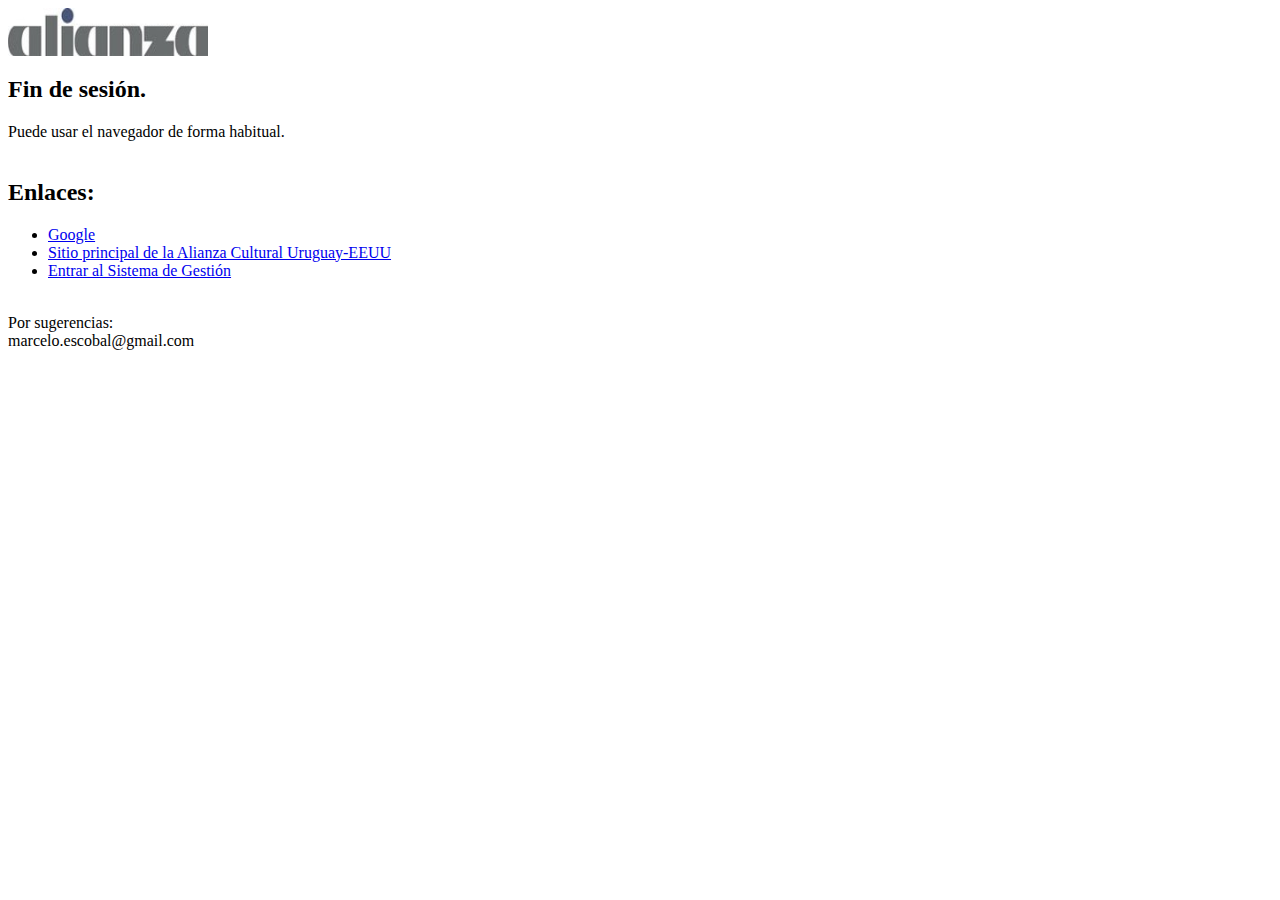
<file: index.html>
<!DOCTYPE html PUBLIC "-//W3C//DTD HTML 4.01 Transitional//EN">
<html>
<head>
  <meta content="text/html; charset=ISO-8859-1"
 http-equiv="content-type">
  <title>Salida</title>
</head>
<body>
<img style="width: 200px; height: 48px;" alt="Logo"
 src="./conf/logo.png"><br>
<h2>Fin de sesi&oacute;n.</h2>
Puede usar el navegador de forma habitual.<br>
<br>
<h2>Enlaces:</h2>
<ul>
  <li><a href="http://www.google.com.uy">Google</a></li>
  <li><a href="http://www.alianza.edu.uy">Sitio principal de la Alianza
Cultural Uruguay-EEUU</a></li>
  <li><a href="geined.py">Entrar al Sistema
de Gesti&oacute;n</a></li>
</ul>
<br>
Por sugerencias:<br>
marcelo.escobal@gmail.com<br>
</body>
</html>
</file>
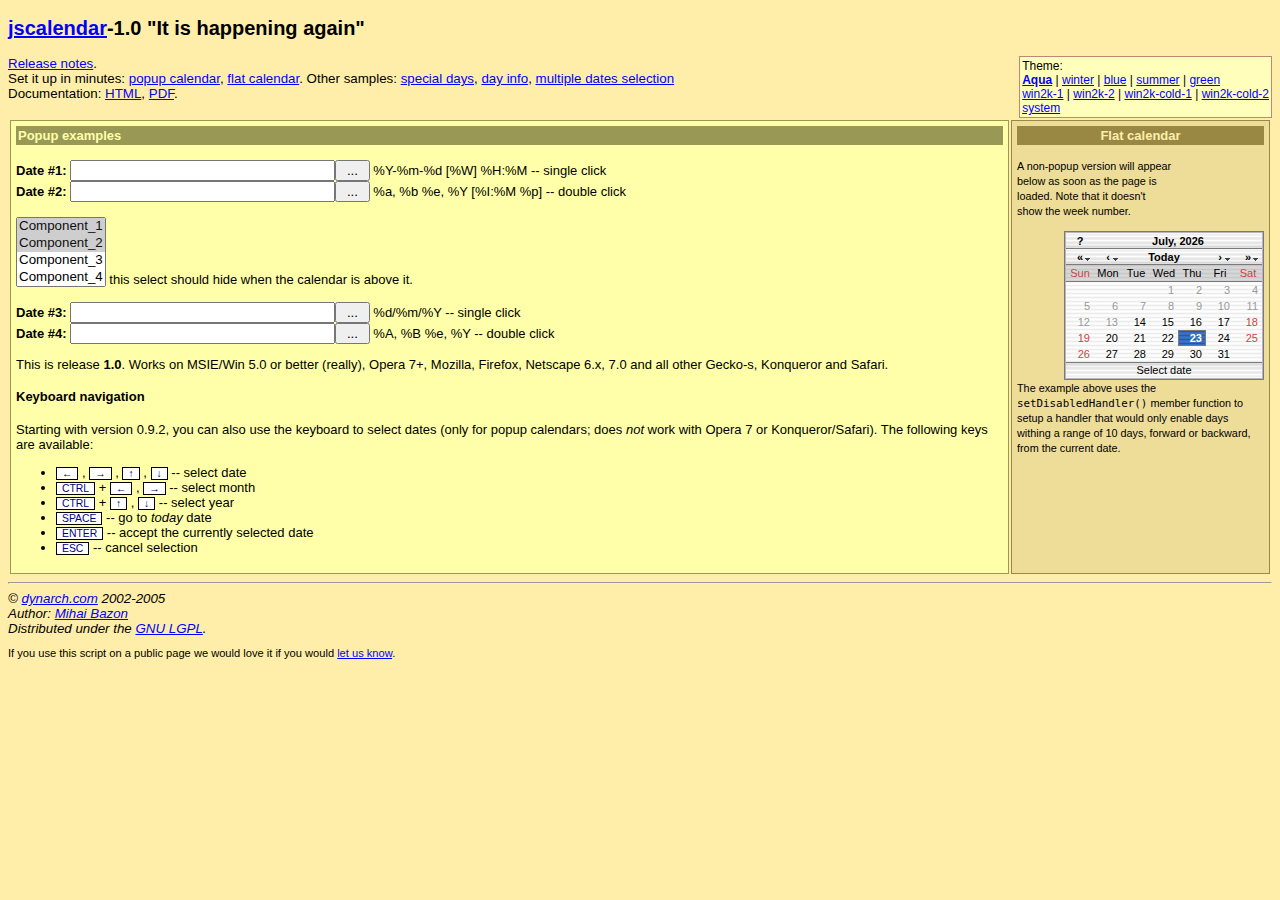
<file: js/index.html>
<?xml version="1.0" encoding="utf-8"?>
<!DOCTYPE html PUBLIC "-//W3C//DTD XHTML 1.0 Strict//EN" "http://www.w3.org/TR/xhtml1/DTD/xhtml1-strict.dtd">
<html xmlns="http://www.w3.org/1999/xhtml">
<!-- $Id: index.html,v 1.15 2005/03/05 14:38:10 mishoo Exp $ -->

<head>
<meta http-equiv="content-type" content="text/xml; charset=utf-8" />
<title>The Coolest DHTML Calendar - Online Demo</title>
<link rel="stylesheet" type="text/css" media="all" href="skins/aqua/theme.css" title="Aqua" />
<link rel="alternate stylesheet" type="text/css" media="all" href="calendar-blue.css" title="winter" />
<link rel="alternate stylesheet" type="text/css" media="all" href="calendar-blue2.css" title="blue" />
<link rel="alternate stylesheet" type="text/css" media="all" href="calendar-brown.css" title="summer" />
<link rel="alternate stylesheet" type="text/css" media="all" href="calendar-green.css" title="green" />
<link rel="alternate stylesheet" type="text/css" media="all" href="calendar-win2k-1.css" title="win2k-1" />
<link rel="alternate stylesheet" type="text/css" media="all" href="calendar-win2k-2.css" title="win2k-2" />
<link rel="alternate stylesheet" type="text/css" media="all" href="calendar-win2k-cold-1.css" title="win2k-cold-1" />
<link rel="alternate stylesheet" type="text/css" media="all" href="calendar-win2k-cold-2.css" title="win2k-cold-2" />
<link rel="alternate stylesheet" type="text/css" media="all" href="calendar-system.css" title="system" />

<!-- import the calendar script -->
<script type="text/javascript" src="calendar.js"></script>

<!-- import the language module -->
<script type="text/javascript" src="lang/calendar-en.js"></script>

<!-- other languages might be available in the lang directory; please check
your distribution archive. -->

<!-- helper script that uses the calendar -->
<script type="text/javascript">

var oldLink = null;
// code to change the active stylesheet
function setActiveStyleSheet(link, title) {
  var i, a, main;
  for(i=0; (a = document.getElementsByTagName("link")[i]); i++) {
    if(a.getAttribute("rel").indexOf("style") != -1 && a.getAttribute("title")) {
      a.disabled = true;
      if(a.getAttribute("title") == title) a.disabled = false;
    }
  }
  if (oldLink) oldLink.style.fontWeight = 'normal';
  oldLink = link;
  link.style.fontWeight = 'bold';
  return false;
}

// This function gets called when the end-user clicks on some date.
function selected(cal, date) {
  cal.sel.value = date; // just update the date in the input field.
  if (cal.dateClicked && (cal.sel.id == "sel1" || cal.sel.id == "sel3"))
    // if we add this call we close the calendar on single-click.
    // just to exemplify both cases, we are using this only for the 1st
    // and the 3rd field, while 2nd and 4th will still require double-click.
    cal.callCloseHandler();
}

// And this gets called when the end-user clicks on the _selected_ date,
// or clicks on the "Close" button.  It just hides the calendar without
// destroying it.
function closeHandler(cal) {
  cal.hide();                        // hide the calendar
//  cal.destroy();
  _dynarch_popupCalendar = null;
}

// This function shows the calendar under the element having the given id.
// It takes care of catching "mousedown" signals on document and hiding the
// calendar if the click was outside.
function showCalendar(id, format, showsTime, showsOtherMonths) {
  var el = document.getElementById(id);
  if (_dynarch_popupCalendar != null) {
    // we already have some calendar created
    _dynarch_popupCalendar.hide();                 // so we hide it first.
  } else {
    // first-time call, create the calendar.
    var cal = new Calendar(1, null, selected, closeHandler);
    // uncomment the following line to hide the week numbers
    // cal.weekNumbers = false;
    if (typeof showsTime == "string") {
      cal.showsTime = true;
      cal.time24 = (showsTime == "24");
    }
    if (showsOtherMonths) {
      cal.showsOtherMonths = true;
    }
    _dynarch_popupCalendar = cal;                  // remember it in the global var
    cal.setRange(1900, 2070);        // min/max year allowed.
    cal.create();
  }
  _dynarch_popupCalendar.setDateFormat(format);    // set the specified date format
  _dynarch_popupCalendar.parseDate(el.value);      // try to parse the text in field
  _dynarch_popupCalendar.sel = el;                 // inform it what input field we use

  // the reference element that we pass to showAtElement is the button that
  // triggers the calendar.  In this example we align the calendar bottom-right
  // to the button.
  _dynarch_popupCalendar.showAtElement(el.nextSibling, "Br");        // show the calendar

  return false;
}

var MINUTE = 60 * 1000;
var HOUR = 60 * MINUTE;
var DAY = 24 * HOUR;
var WEEK = 7 * DAY;

// If this handler returns true then the "date" given as
// parameter will be disabled.  In this example we enable
// only days within a range of 10 days from the current
// date.
// You can use the functions date.getFullYear() -- returns the year
// as 4 digit number, date.getMonth() -- returns the month as 0..11,
// and date.getDate() -- returns the date of the month as 1..31, to
// make heavy calculations here.  However, beware that this function
// should be very fast, as it is called for each day in a month when
// the calendar is (re)constructed.
function isDisabled(date) {
  var today = new Date();
  return (Math.abs(date.getTime() - today.getTime()) / DAY) > 10;
}

function flatSelected(cal, date) {
  var el = document.getElementById("preview");
  el.innerHTML = date;
}

function showFlatCalendar() {
  var parent = document.getElementById("display");

  // construct a calendar giving only the "selected" handler.
  var cal = new Calendar(0, null, flatSelected);

  // hide week numbers
  cal.weekNumbers = false;

  // We want some dates to be disabled; see function isDisabled above
  cal.setDisabledHandler(isDisabled);
  cal.setDateFormat("%A, %B %e");

  // this call must be the last as it might use data initialized above; if
  // we specify a parent, as opposite to the "showCalendar" function above,
  // then we create a flat calendar -- not popup.  Hidden, though, but...
  cal.create(parent);

  // ... we can show it here.
  cal.show();
}
</script>

<style type="text/css">
.ex { font-weight: bold; background: #fed; color: #080 }
.help { color: #080; font-style: italic; }
body { background: #fea; font: 10pt tahoma,verdana,sans-serif; }
table { font: 13px verdana,tahoma,sans-serif; }
a { color: #00f; }
a:visited { color: #00f; }
a:hover { color: #f00; background: #fefaf0; }
a:active { color: #08f; }
.key { border: 1px solid #000; background: #fff; color: #008;
padding: 0px 5px; cursor: default; font-size: 80%; }
</style>

</head>
<body onload="showFlatCalendar()">

<h2><a href="http://www.dynarch.com/projects/calendar/"
title="Visit the project website">jscalendar</a>-1.0
"It is happening again"</h2>

<p>
<div style="float: right; border: 1px solid #b87; padding: 2px; font-size: 90%; background: #ffb;">
Theme:<br />
<a href="#" id="defaultTheme" onclick="return setActiveStyleSheet(this, 'Aqua');">Aqua</a>
|
<a href="#" onclick="return setActiveStyleSheet(this, 'winter');">winter</a>
|
<a href="#" onclick="return setActiveStyleSheet(this, 'blue');">blue</a>
|
<a href="#" onclick="return setActiveStyleSheet(this, 'summer');">summer</a>
|
<a href="#" onclick="return setActiveStyleSheet(this, 'green');">green</a>
<br />
<a href="#" onclick="return setActiveStyleSheet(this, 'win2k-1');">win2k-1</a>
|
<a href="#" onclick="return setActiveStyleSheet(this, 'win2k-2');">win2k-2</a>
|
<a href="#" onclick="return setActiveStyleSheet(this, 'win2k-cold-1');">win2k-cold-1</a>
|
<a href="#" onclick="return setActiveStyleSheet(this, 'win2k-cold-2');">win2k-cold-2</a>
<br />
<a href="#" onclick="return setActiveStyleSheet(this, 'system');">system</a>
<script type="text/javascript">
setActiveStyleSheet(document.getElementById("defaultTheme"), "Aqua");
</script>
</div>
<a href="release-notes.html">Release notes</a>.
<br />
Set it up in minutes:
  <a href="simple-1.html">popup calendar</a>,
  <a href="simple-2.html">flat calendar</a>.
Other samples:
  <a href="simple-3.html">special days</a>,
  <a href="dayinfo.html">day info</a>,
  <a href="multiple-dates.html">multiple dates selection</a>
<br />
Documentation:
  <a href="doc/html/reference.html">HTML</a>,
  <a href="doc/reference.pdf">PDF</a>.
<br />
</p>

<div style="padding-left:20px; font-size: 90%; font-style: italic;">

</div>

<table style="width: 100%">
<tr valign="top">
<td style="background: #ffa; padding: 5px; border: 1px solid #995;">

<form action="#">
<div style="background: #995; color: #ffa; font-weight: bold; padding: 2px;">
Popup examples
</div>

<br />

<b>Date #1:</b> <input type="text" name="date1" id="sel1" size="30"
><input type="reset" value=" ... "
onclick="return showCalendar('sel1', '%Y-%m-%d [%W] %H:%M', '24', true);"> %Y-%m-%d [%W] %H:%M -- single
click<br />

<b>Date #2:</b> <input type="text" name="date2" id="sel2" size="30"
><input type="reset" value=" ... "
onclick="return showCalendar('sel2', '%a, %b %e, %Y [%I:%M %p]', '12');"> %a, %b %e, %Y [%I:%M %p]
-- double click

<br /><br />
<!--
if you remove this comment and leave the following HTML code
you will see a horrible effect, in all supported browsers (IE and Mozilla).
-->
<SELECT multiple size="4" name="component-select">
  <OPTION selected value="Component_1_a">Component_1</OPTION>
  <OPTION selected value="Component_1_b">Component_2</OPTION>
  <OPTION>Component_3</OPTION>
  <OPTION>Component_4</OPTION>
  <OPTION>Component_5</OPTION>
  <OPTION>Component_6</OPTION>
  <OPTION>Component_7</OPTION>
</SELECT>
this select should hide when the calendar is above it.
<br /><br />

<b>Date #3:</b> <input type="text" name="date3" id="sel3" size="30"
><input type="reset" value=" ... "
onclick="return showCalendar('sel3', '%d/%m/%Y');"> %d/%m/%Y
-- single click
<br />

<b>Date #4:</b> <input type="text" name="date4" id="sel4" size="30"
><input type="reset" value=" ... "
onclick="return showCalendar('sel4', '%A, %B %e, %Y');"> %A, %B %e, %Y --
double click

</form>

<p>This is release <b>1.0</b>.  Works on MSIE/Win 5.0 or better (really),
Opera 7+, Mozilla, Firefox, Netscape 6.x, 7.0 and all other Gecko-s,
Konqueror and Safari.</p>

<h4>Keyboard navigation</h4>

<p>Starting with version 0.9.2, you can also use the keyboard to select
dates (only for popup calendars; does <em>not</em> work with Opera
7 or Konqueror/Safari).  The following keys are available:</p>

<ul>

  <li><span class="key">&larr;</span> , <span class="key">&rarr;</span> ,
  <span class="key">&uarr;</span> , <span class="key">&darr;</span> -- select date</li>
  <li><span class="key">CTRL</span> + <span class="key">&larr;</span> ,
  <span class="key">&rarr;</span> -- select month</li>
  <li><span class="key">CTRL</span> + <span class="key">&uarr;</span> ,
  <span class="key">&darr;</span> -- select year</li>
  <li><span class="key">SPACE</span> -- go to <em>today</em> date</li>
  <li><span class="key">ENTER</span> -- accept the currently selected date</li>
  <li><span class="key">ESC</span> -- cancel selection</li>

</ul>

          </td>

          <td style="padding: 5px; margin: 5px; border: 1px solid #984; background: #ed9; width: 19em;">

            <div style="background: #984; color: #fea; font-weight: bold; padding: 2px; text-align: center">
              Flat calendar
            </div>

            <p style="width: 12em"><small>A non-popup version will appear below as soon
              as the page is loaded.  Note that it doesn't show the week number.</small></p>

            <!-- the calendar will be inserted here -->
            <div id="display" style="float: right; clear: both;"></div>
            <div id="preview" style="font-size: 80%; text-align: center; padding: 2px">&nbsp;</div>

            <p style="clear: both;"><small>
              The example above uses the <code>setDisabledHandler()</code> member function
              to setup a handler that would only enable days withing a range of 10 days,
              forward or backward, from the current date.
            </small></p>

          </div>

          </td>

        </tr>
      </table>

<hr /><address>
&copy; <a href="http://www.dynarch.com/">dynarch.com</a> 2002-2005 <br />
Author: <a href="http://www.bazon.net/mishoo/">Mihai
Bazon</a><br /> Distributed under the <a
href="http://www.gnu.org/licenses/lgpl.html">GNU LGPL</a>.</address>

<p style="font-size: smaller">If you use this script on a public page we
would love it if you would <a href="http://www.dynarch.com/contact.html">let us
know</a>.</p>

</body></html>
</file>
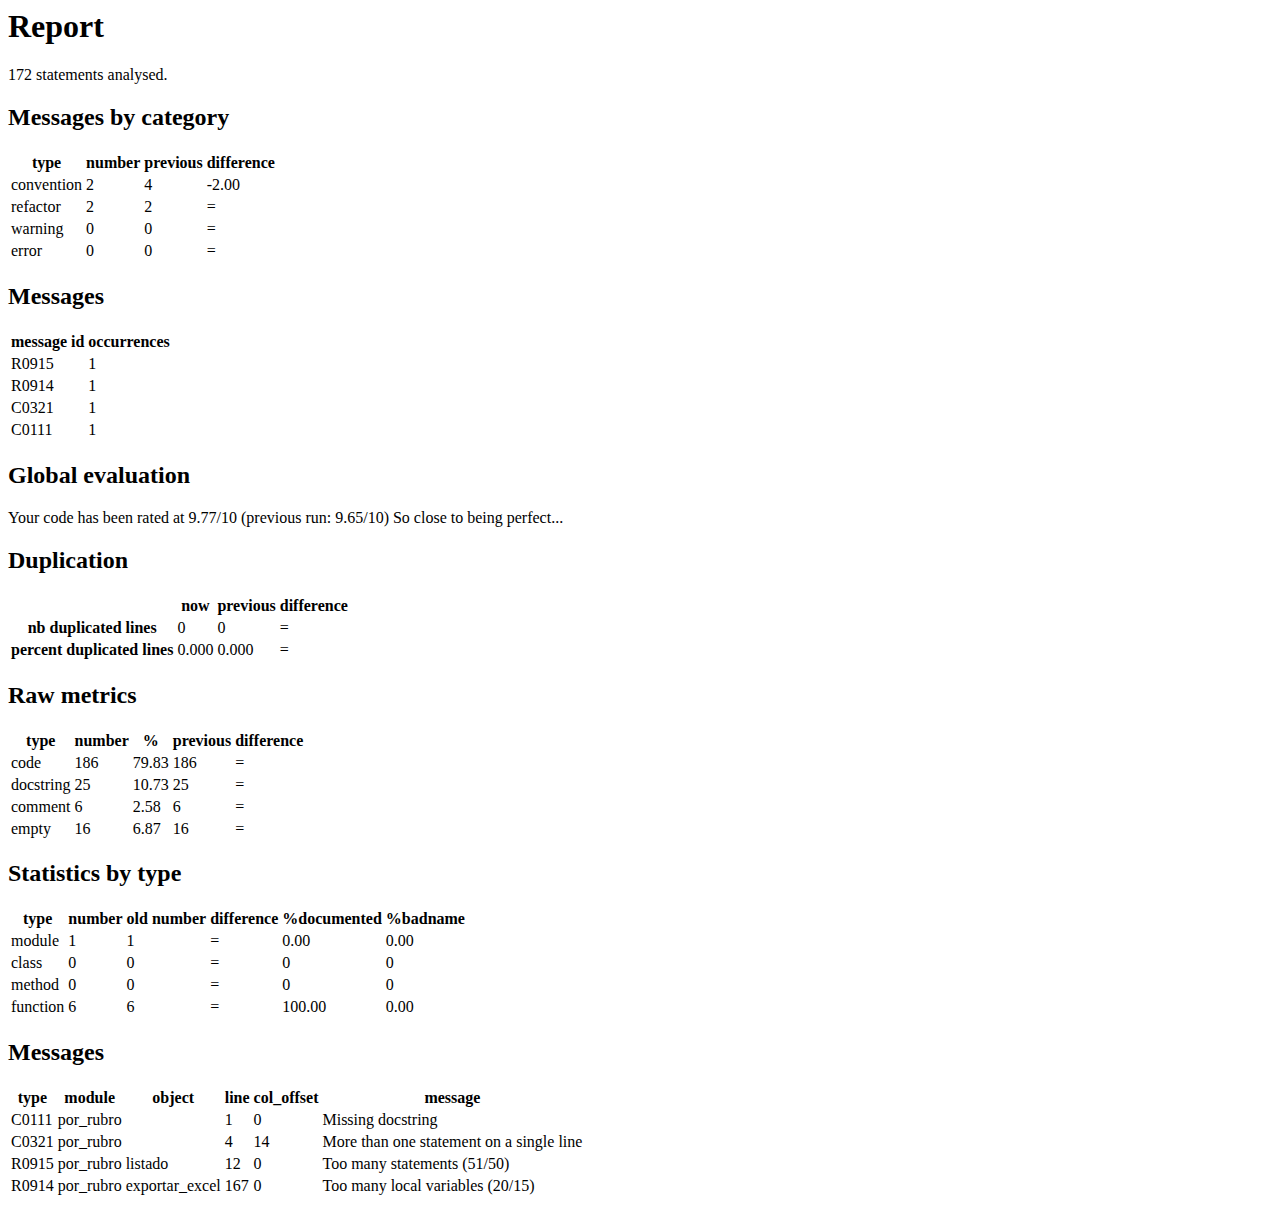
<file: informe.html>
<html>
<body>
<div>
<h1>Report</h1>
<p>172 statements analysed.</p><div>
<h2>Messages by category</h2>
<table>
<tr class="header">
<th>type</th>
<th>number</th>
<th>previous</th>
<th>difference</th>
</tr>
<tr class="even">
<td>convention</td>
<td>2</td>
<td>4</td>
<td>-2.00</td>
</tr>
<tr class="odd">
<td>refactor</td>
<td>2</td>
<td>2</td>
<td>=</td>
</tr>
<tr class="even">
<td>warning</td>
<td>0</td>
<td>0</td>
<td>=</td>
</tr>
<tr class="odd">
<td>error</td>
<td>0</td>
<td>0</td>
<td>=</td>
</tr>
</table>
</div>
<div>
<h2>Messages</h2>
<table>
<tr class="header">
<th>message id</th>
<th>occurrences</th>
</tr>
<tr class="even">
<td>R0915</td>
<td>1</td>
</tr>
<tr class="odd">
<td>R0914</td>
<td>1</td>
</tr>
<tr class="even">
<td>C0321</td>
<td>1</td>
</tr>
<tr class="odd">
<td>C0111</td>
<td>1</td>
</tr>
</table>
</div>
<div>
<h2>Global evaluation</h2>
Your code has been rated at 9.77/10 (previous run: 9.65/10)
So close to being perfect...</div>
<div>
<h2>Duplication</h2>
<table>
<tr class="header">
<th>&#160;</th>
<th>now</th>
<th>previous</th>
<th>difference</th>
</tr>
<tr class="even">
<th>nb duplicated lines</th>
<td>0</td>
<td>0</td>
<td>=</td>
</tr>
<tr class="odd">
<th>percent duplicated lines</th>
<td>0.000</td>
<td>0.000</td>
<td>=</td>
</tr>
</table>
</div>
<div>
<h2>Raw metrics</h2>
<table>
<tr class="header">
<th>type</th>
<th>number</th>
<th>%</th>
<th>previous</th>
<th>difference</th>
</tr>
<tr class="even">
<td>code</td>
<td>186</td>
<td>79.83</td>
<td>186</td>
<td>=</td>
</tr>
<tr class="odd">
<td>docstring</td>
<td>25</td>
<td>10.73</td>
<td>25</td>
<td>=</td>
</tr>
<tr class="even">
<td>comment</td>
<td>6</td>
<td>2.58</td>
<td>6</td>
<td>=</td>
</tr>
<tr class="odd">
<td>empty</td>
<td>16</td>
<td>6.87</td>
<td>16</td>
<td>=</td>
</tr>
</table>
</div>
<div>
<h2>Statistics by type</h2>
<table>
<tr class="header">
<th>type</th>
<th>number</th>
<th>old number</th>
<th>difference</th>
<th>%documented</th>
<th>%badname</th>
</tr>
<tr class="even">
<td>module</td>
<td>1</td>
<td>1</td>
<td>=</td>
<td>0.00</td>
<td>0.00</td>
</tr>
<tr class="odd">
<td>class</td>
<td>0</td>
<td>0</td>
<td>=</td>
<td>0</td>
<td>0</td>
</tr>
<tr class="even">
<td>method</td>
<td>0</td>
<td>0</td>
<td>=</td>
<td>0</td>
<td>0</td>
</tr>
<tr class="odd">
<td>function</td>
<td>6</td>
<td>6</td>
<td>=</td>
<td>100.00</td>
<td>0.00</td>
</tr>
</table>
</div>
<div>
<h2>Messages</h2>
<table>
<tr class="header">
<th>type</th>
<th>module</th>
<th>object</th>
<th>line</th>
<th>col_offset</th>
<th>message</th>
</tr>
<tr class="even">
<td>C0111</td>
<td>por_rubro</td>
<td>&#160;</td>
<td>1</td>
<td>0</td>
<td>Missing docstring</td>
</tr>
<tr class="odd">
<td>C0321</td>
<td>por_rubro</td>
<td>&#160;</td>
<td>4</td>
<td>14</td>
<td>More than one statement on a single line</td>
</tr>
<tr class="even">
<td>R0915</td>
<td>por_rubro</td>
<td>listado</td>
<td>12</td>
<td>0</td>
<td>Too many statements (51/50)</td>
</tr>
<tr class="odd">
<td>R0914</td>
<td>por_rubro</td>
<td>exportar_excel</td>
<td>167</td>
<td>0</td>
<td>Too many local variables (20/15)</td>
</tr>
</table>
</div>
</div>
</body>
</html>
</file>
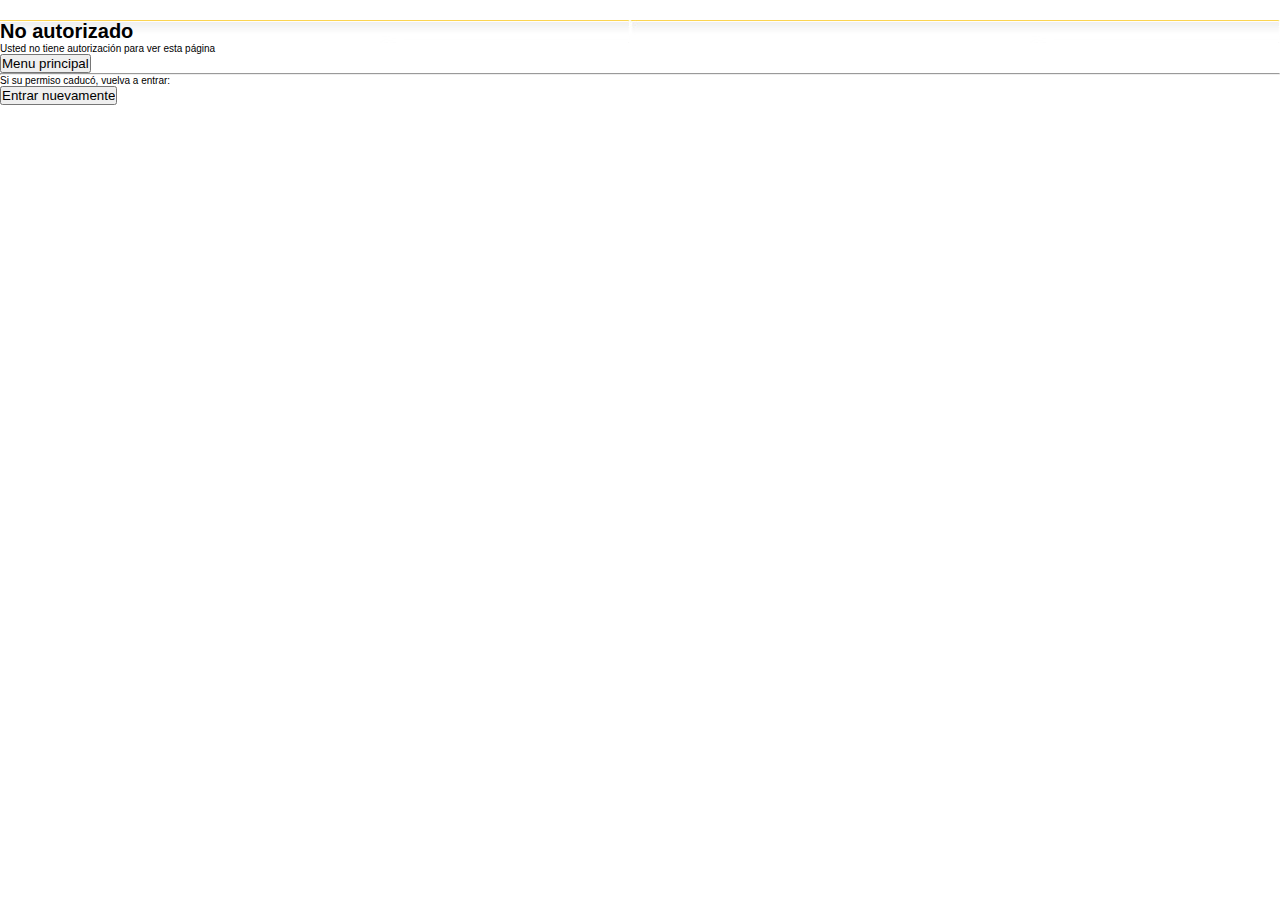
<file: no_autorizado.html>
<head>
    <title>no_autorizado</title>
    <link type="text/css" href="./css/geined.css" rel="stylesheet" />
</head>
<body>
    <h1>No autorizado</h1>
    <p>Usted no tiene autorización para ver esta página</p>
    <input type="button" value="Menu principal" onClick="parent.location='geined.py'" />
    <hr />
    <p>Si su permiso caducó, vuelva a entrar:</p>
    <input type="button" value="Entrar nuevamente" onClick="parent.location='Login.php'" />
</body>
</file>
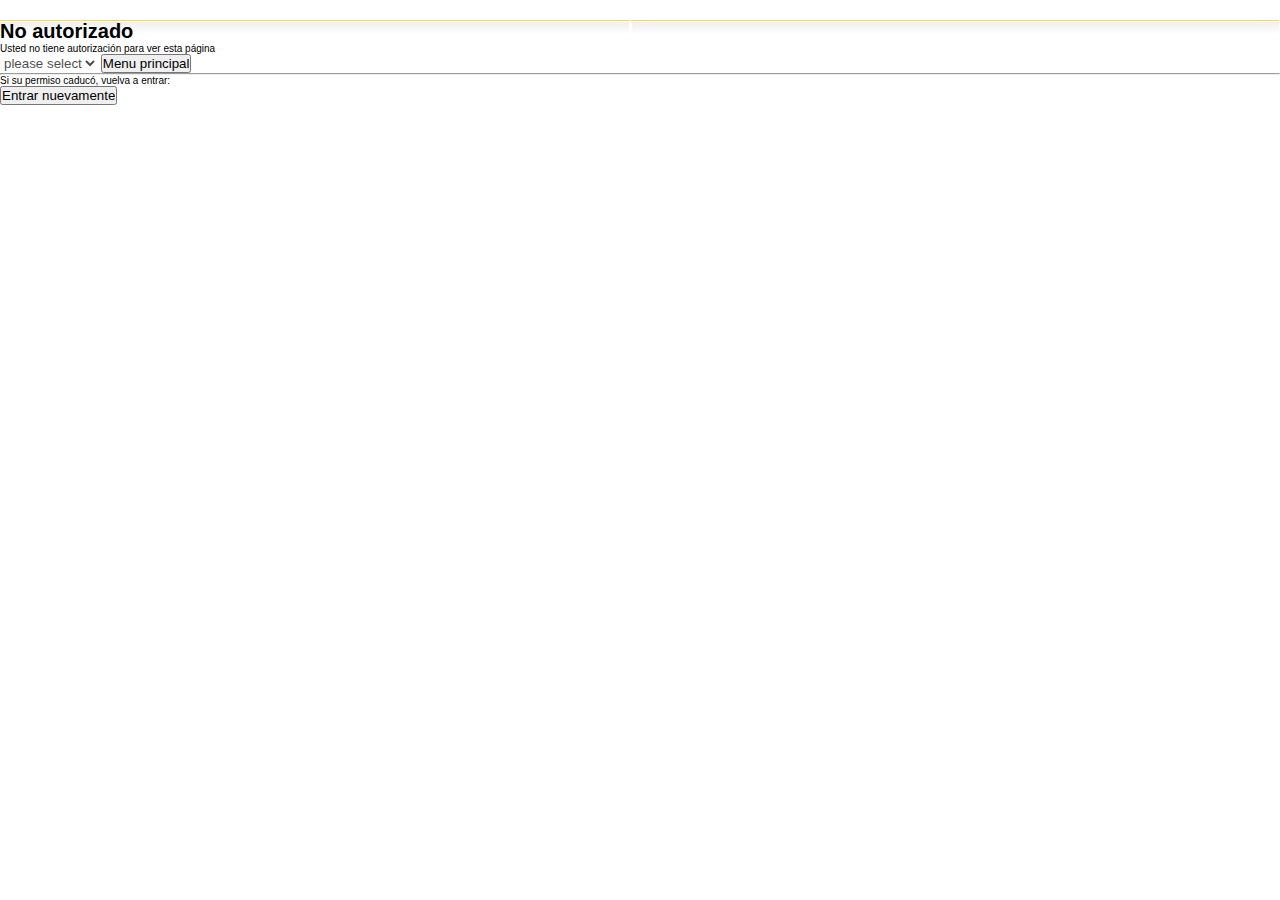
<file: prueba.html>
<head>
    <title>no_autorizado</title>
    <link type="text/css" href="./css/geined.css" rel="stylesheet" />
</head>
<body>
    <h1>No autorizado</h1>
    <p>Usted no tiene autorización para ver esta página</p>
<select id="childcombo" disabled="true">
<option value="_">please select</option>
<option value="somevalue">somevalue</option>
<option value="somevalue1">somevalue1</option>
<option value="somevalue2">somevalue2</option>
</select>

    <input type="button" value="Menu principal" onClick="parent.location='geined.py'" />
    <hr />
    <p>Si su permiso caducó, vuelva a entrar:</p>
    <input type="button" value="Entrar nuevamente" onClick="parent.location='Login.php'" />
</body>
</file>
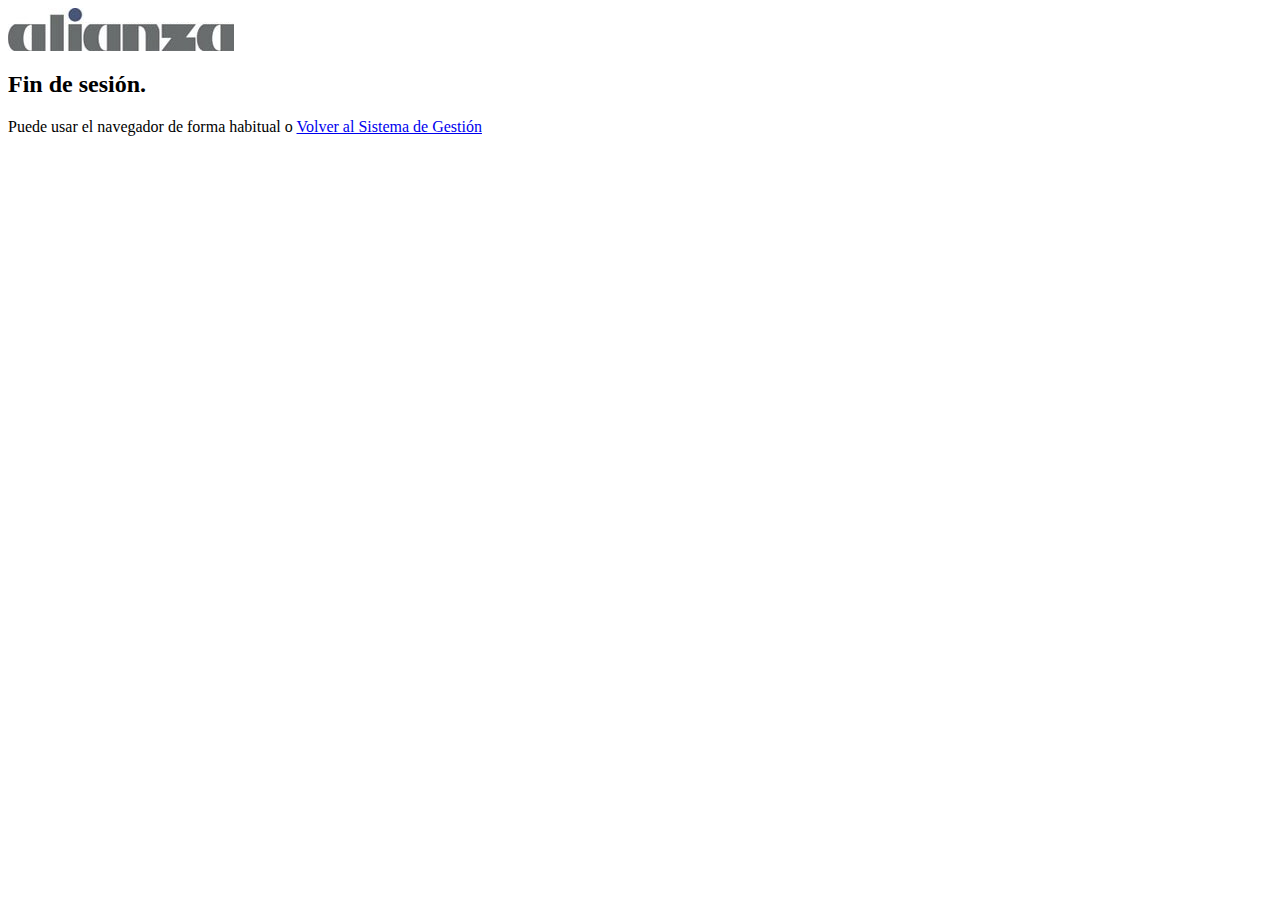
<file: Salida.html>
<!DOCTYPE html PUBLIC "-//W3C//DTD HTML 4.01 Transitional//EN">
<html>
<head>
  <meta content="text/html; charset=ISO-8859-1"
 http-equiv="content-type">
  <title>Salida</title>
</head>
<body>
<img alt="Logo" src="./conf/logo.png"><br>
<h2>Fin de sesi&oacute;n.</h2>
Puede usar el navegador de forma habitual o <a href="Login.php">Volver al Sistema de Gesti&oacute;n</a>
</body>
</html>
</file>
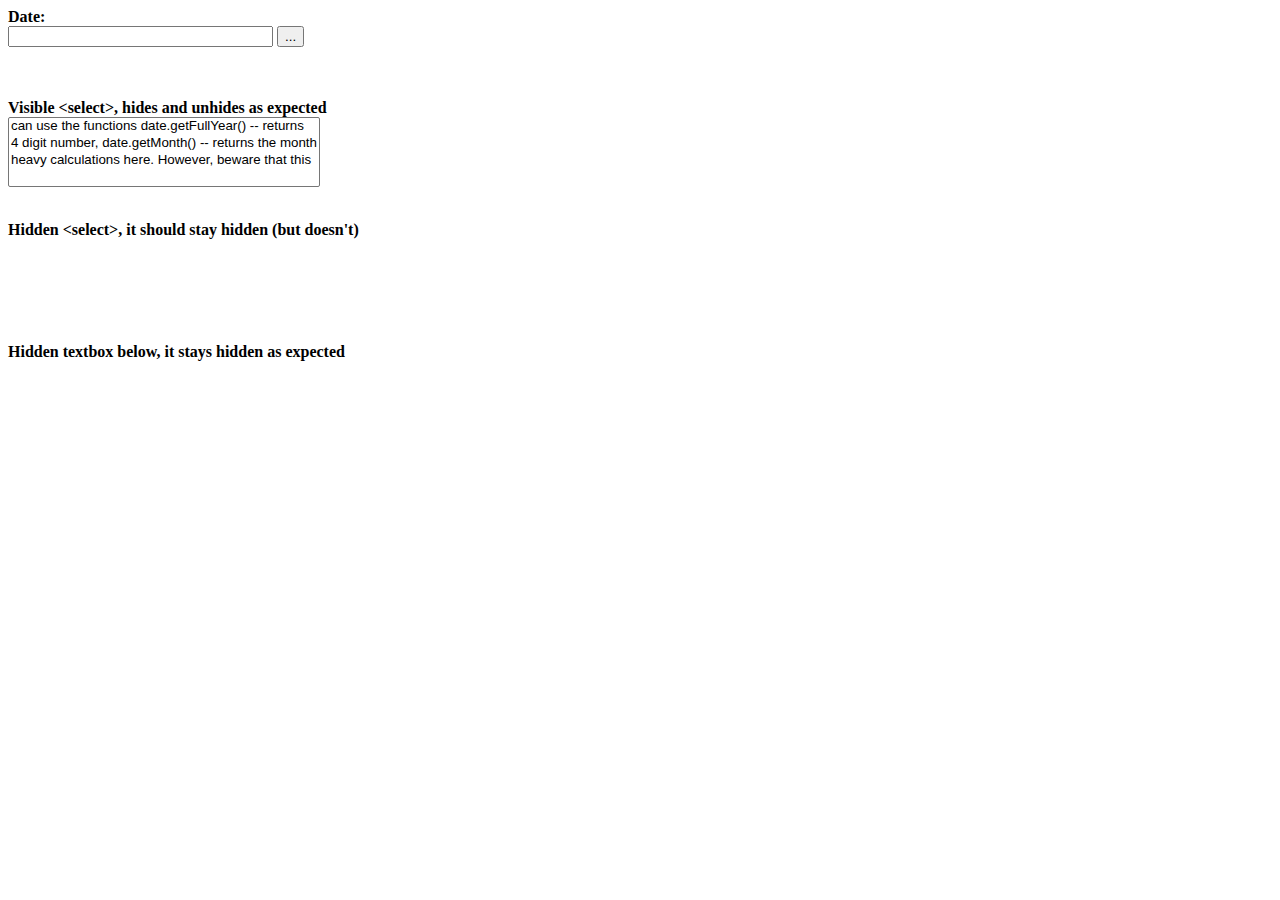
<file: js/bugtest-hidden-selects.html>
<html xmlns="http://www.w3.org/1999/xhtml" xml:lang="ro" lang="ro">

<head>
<title>Bug</title>
<link rel="stylesheet" type="text/css" media="all" href="calendar-win2k-1.css" title="win2k-1" />

<!-- import the calendar script -->
<script type="text/javascript" src="calendar.js"></script>

<!-- import the language module -->
<script type="text/javascript" src="lang/calendar-en.js"></script>

<!-- helper script that uses the calendar -->
<script type="text/javascript">
// This function gets called when the end-user clicks on some date.
function selected(cal, date) {
  cal.sel.value = date; // just update the date in the input field.
  if (cal.sel.id == "sel1" || cal.sel.id == "sel3")
    // if we add this call we close the calendar on single-click.
    // just to exemplify both cases, we are using this only for the 1st
    // and the 3rd field, while 2nd and 4th will still require double-click.
    cal.callCloseHandler();
}

// And this gets called when the end-user clicks on the _selected_ date,
// or clicks on the "Close" button.  It just hides the calendar without
// destroying it.
function closeHandler(cal) {
  cal.hide();                        // hide the calendar
}

// This function shows the calendar under the element having the given id.
// It takes care of catching "mousedown" signals on document and hiding the
// calendar if the click was outside.
function showCalendar(id, format) {
  var el = document.getElementById(id);
  if (calendar != null) {
    // we already have some calendar created
    calendar.hide();                 // so we hide it first.
  } else {
    // first-time call, create the calendar.
    var cal = new Calendar(false, null, selected, closeHandler);
    // uncomment the following line to hide the week numbers
    // cal.weekNumbers = false;
    calendar = cal;                  // remember it in the global var
    cal.setRange(1900, 2070);        // min/max year allowed.
    cal.create();
  }
  calendar.setDateFormat(format);    // set the specified date format
  calendar.parseDate(el.value);      // try to parse the text in field
  calendar.sel = el;                 // inform it what input field we use
  calendar.showAtElement(el);        // show the calendar below it

  return false;
}

var MINUTE = 60 * 1000;
var HOUR = 60 * MINUTE;
var DAY = 24 * HOUR;
var WEEK = 7 * DAY;

// If this handler returns true then the "date" given as
// parameter will be disabled.  In this example we enable
// only days within a range of 10 days from the current
// date.
// You can use the functions date.getFullYear() -- returns the year
// as 4 digit number, date.getMonth() -- returns the month as 0..11,
// and date.getDate() -- returns the date of the month as 1..31, to
// make heavy calculations here.  However, beware that this function
// should be very fast, as it is called for each day in a month when
// the calendar is (re)constructed.
function isDisabled(date) {
  var today = new Date();
  return (Math.abs(date.getTime() - today.getTime()) / DAY) > 10;
}
</script>
</head>

<body>
<form>
<b>Date:</b>
<br>
<input type="text" name="date1" id="sel1" size="30">
<input type="button" value="..." onclick="return showCalendar('sel1', 'y-m-d');">
<p>
<br>
<br><b>Visible &lt;select&gt;, hides and unhides as expected</b>
<br>
<select name="foo" multiple>
<option value="1">can use the functions date.getFullYear() -- returns</option>
<option value="2">4 digit number, date.getMonth() -- returns the month</option>
<option value="3">heavy calculations here.  However, beware that this</option>
</select>

<p>
<br><b>Hidden &lt;select&gt;, it should stay hidden (but doesn't)</b>
<br>
<select name="foo2" multiple style="visibility: hidden">
<option value="1">this should</option>
<option value="2">remain hidden right?</option>
</select>

<p>
<br><b>Hidden textbox below, it stays hidden as expected</b>
<br>
<input type="text" name="foo3" value="this stays hidden just fine" style="visibility: hidden">
</form>
</body></html>
</file>
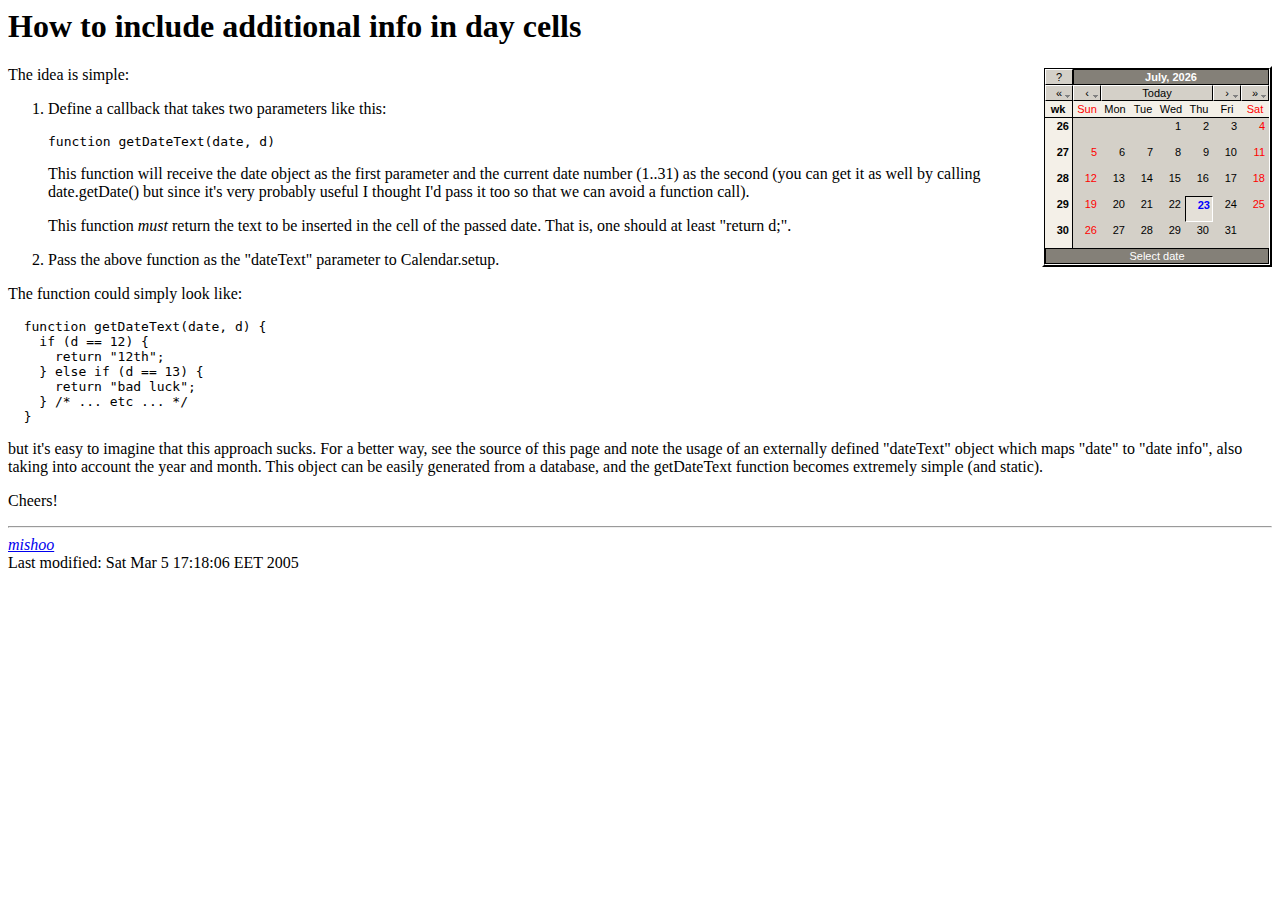
<file: js/dayinfo.html>
<!DOCTYPE HTML PUBLIC "-//IETF//DTD HTML//EN">
<html> <head>
<title>How to include additional info in day cells</title>
<script type="text/javascript" src="calendar.js"></script>
<script type="text/javascript" src="lang/calendar-en.js"></script>
<script type="text/javascript" src="calendar-setup.js"></script>
<script type="text/javascript">
  // define info for dates in this table:
  var dateInfo = {
    "20050308" : "Mishoo's&nbsp;birthday",
    "20050310" : "foo",
    "20050315" : "bar",
    "20050318" : "25$",
    "20050324" : "60$"
  };
</script>
<style type="text/css">
  @import url(calendar-win2k-1.css);
  .calendar .inf { font-size: 80%; color: #444; }
  .calendar .wn { font-weight: bold; vertical-align: top; }
</style>
</head>

<body>
<h1>How to include additional info in day cells</h1>

<div id="flatcal" style="float: right"></div>

<script type="text/javascript">
  function getDateText(date, d) {
    var inf = dateInfo[date.print("%Y%m%d")];
    if (!inf) {
      return d + "<div class='inf'>&nbsp;</div>";
    } else {
      return d + "<div class='inf'>" + inf + "</div>";
    }
  };
  function flatCallback(cal) {
    if (cal.dateClicked) {
      // do something here
      window.status = "Selected: " + cal.date;
      var inf = dateInfo[cal.date.print("%Y%m%d")];
      if (inf) {
        window.status += ".  Additional info: " + inf;
      }
    }
  };
  Calendar.setup({
     flat: "flatcal",
     dateText: getDateText,
     flatCallback: flatCallback
  });
</script>

<p>The idea is simple:</p>

<ol>
  <li>
    <p>Define a callback that takes two parameters like this:</p>
    <pre>function getDateText(date, d)</pre>
    <p>
      This function will receive the date object as the first
      parameter and the current date number (1..31) as the second (you
      can get it as well by calling date.getDate() but since it's very
      probably useful I thought I'd pass it too so that we can avoid a
      function call).
    </p>
    <p>
      This function <em>must</em> return the text to be inserted in
      the cell of the passed date.  That is, one should at least
      "return d;".
    </p>
  </li>
  <li>
    Pass the above function as the "dateText" parameter to
    Calendar.setup.
  </li>
</ol>

<p>
  The function could simply look like:
</p>

<pre
>  function getDateText(date, d) {
    if (d == 12) {
      return "12th";
    } else if (d == 13) {
      return "bad luck";
    } /* ... etc ... */
  }</pre>

<p>
  but it's easy to imagine that this approach sucks.  For a better
  way, see the source of this page and note the usage of an externally
  defined "dateText" object which maps "date" to "date info", also
  taking into account the year and month.  This object can be easily
  generated from a database, and the getDateText function becomes
  extremely simple (and static).
</p>

<p>
  Cheers!
</p>

<hr />
<address><a href="http://dynarch.com/mishoo/">mishoo</a></address>
<!-- hhmts start --> Last modified: Sat Mar  5 17:18:06 EET 2005 <!-- hhmts end -->
</body> </html>
</file>
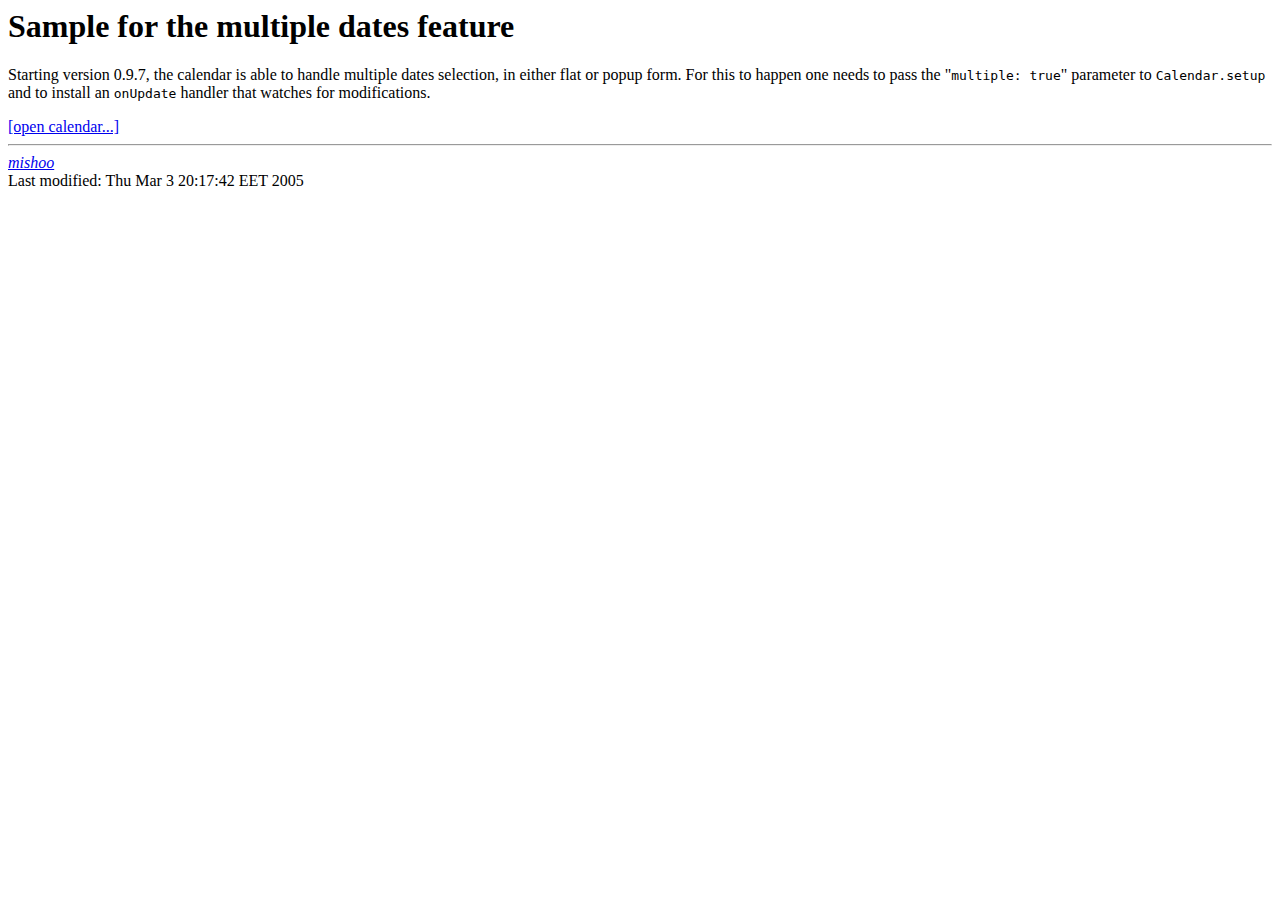
<file: js/multiple-dates.html>
<html xmlns="http://www.w3.org/1999/xhtml">
<head>
  <title>Sample for the multiple dates feature</title>
  <!-- calendar stylesheet -->
  <link rel="stylesheet" type="text/css" media="all" href="calendar-win2k-cold-1.css" title="win2k-cold-1" />

  <!-- main calendar program -->
  <script type="text/javascript" src="calendar.js"></script>

  <!-- language for the calendar -->
  <script type="text/javascript" src="lang/calendar-en.js"></script>

  <!-- the following script defines the Calendar.setup helper function, which makes
       adding a calendar a matter of 1 or 2 lines of code. -->
  <script type="text/javascript" src="calendar-setup.js"></script>
</head>

<body>
  <h1>Sample for the multiple dates feature</h1>

  <p>
    Starting version 0.9.7,
    the calendar is able to handle multiple dates selection, in either
    flat or popup form.  For this to happen one needs to pass the
    "<tt>multiple:&nbsp;true</tt>" parameter to
    <tt>Calendar.setup</tt> and to install an <tt>onUpdate</tt>
    handler that watches for modifications.
  </p>

  <a id="trigger" href="#">[open calendar...]</a>

  <div id="output"></div>

  <script type="text/javascript">//<![CDATA[
    // the default multiple dates selected, first time the calendar is instantiated
    var MA = [];

    function closed(cal) {

      // here we'll write the output; this is only for example.  You
      // will normally fill an input field or something with the dates.
      var el = document.getElementById("output");

      // reset initial content.
      el.innerHTML = "";

      // Reset the "MA", in case one triggers the calendar again.
      // CAREFUL!  You don't want to do "MA = [];".  We need to modify
      // the value of the current array, instead of creating a new one.
      // Calendar.setup is called only once! :-)  So be careful.
      MA.length = 0;

      // walk the calendar's multiple dates selection hash
      for (var i in cal.multiple) {
        var d = cal.multiple[i];
        // sometimes the date is not actually selected, that's why we need to check.
        if (d) {
          // OK, selected.  Fill an input field.  Or something.  Just for example,
          // we will display all selected dates in the element having the id "output".
          el.innerHTML += d.print("%A, %Y %B %d") + "<br />";

          // and push it in the "MA", in case one triggers the calendar again.
          MA[MA.length] = d;
        }
      }
      cal.hide();
      return true;
    };

    Calendar.setup({
      align      : "BR",
      showOthers : true,
      multiple   : MA, // pass the initial or computed array of multiple dates to be initially selected
      onClose    : closed,
      button     : "trigger"
    });
  //]]></script>

<hr />
<address><a href="http://dynarch.com/mishoo/">mishoo</a></address>
<!-- hhmts start --> Last modified: Thu Mar  3 20:17:42 EET 2005 <!-- hhmts end -->
</body> </html>
</file>
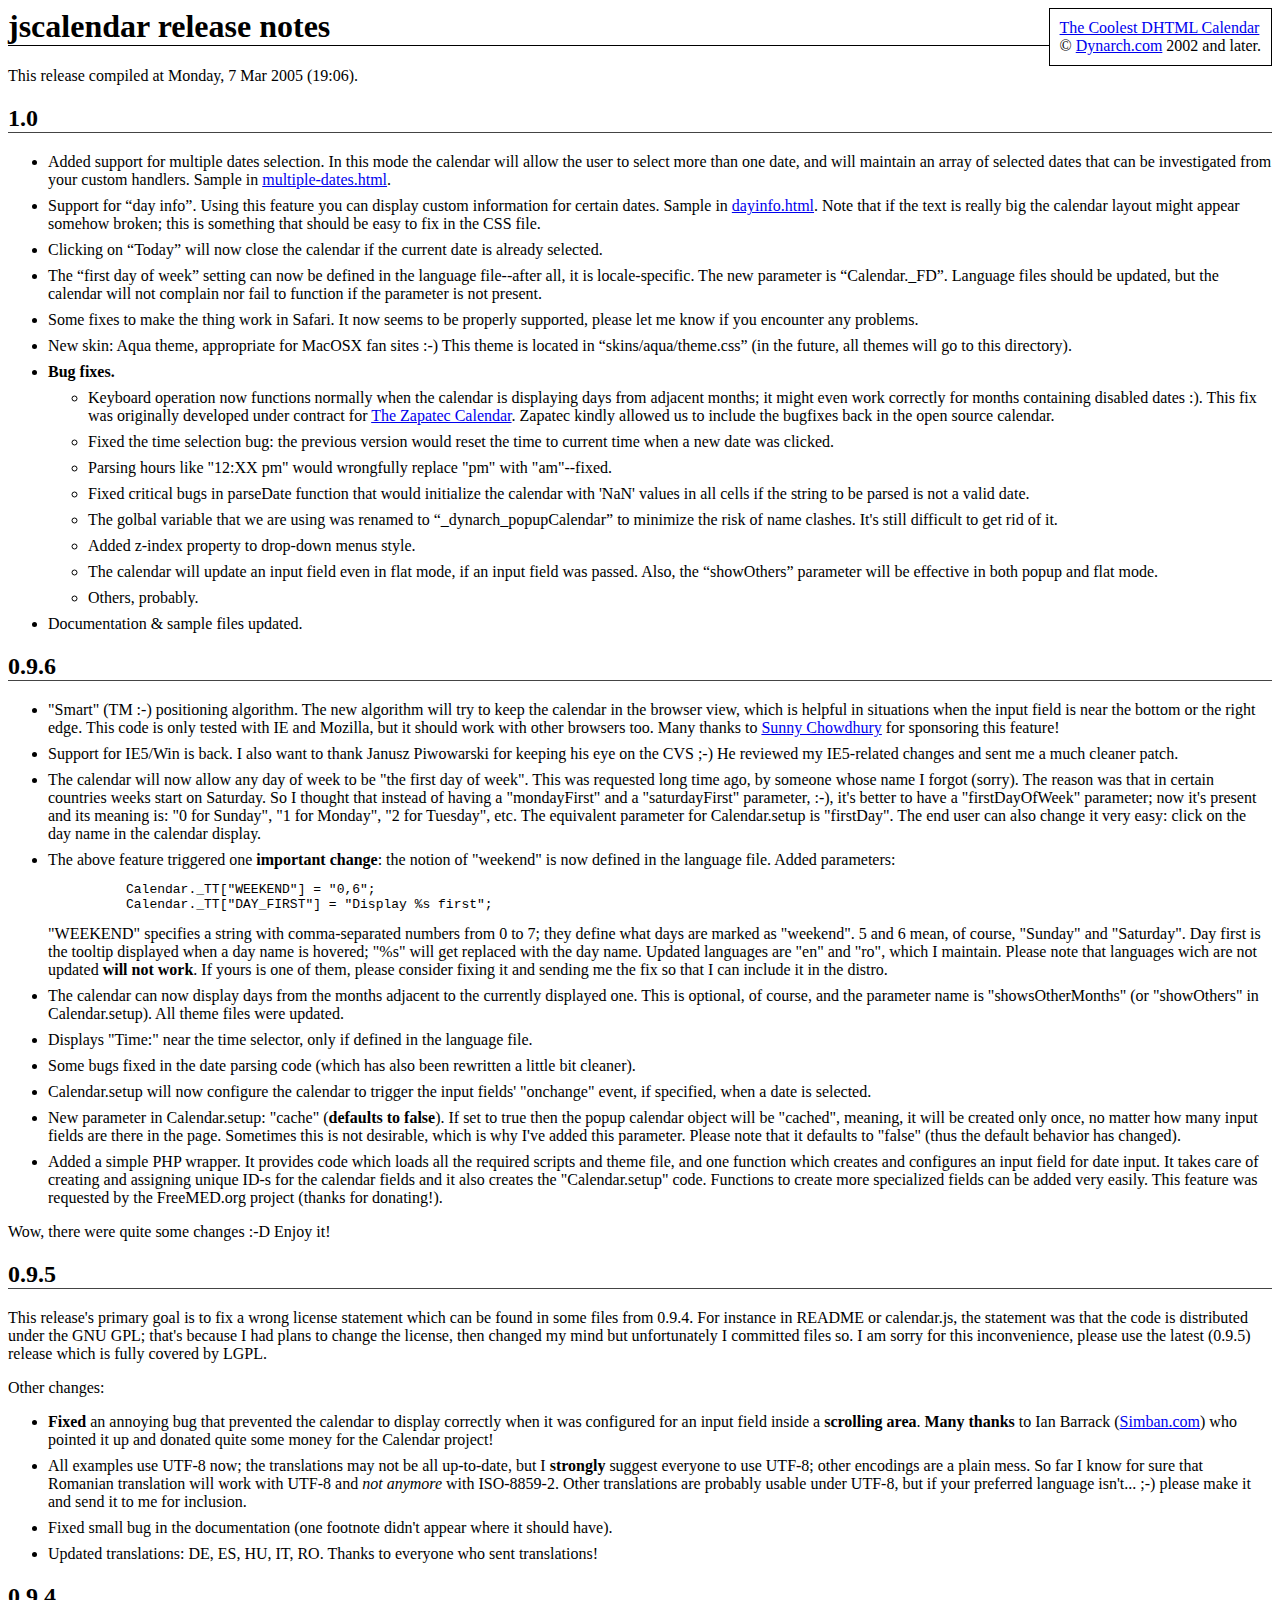
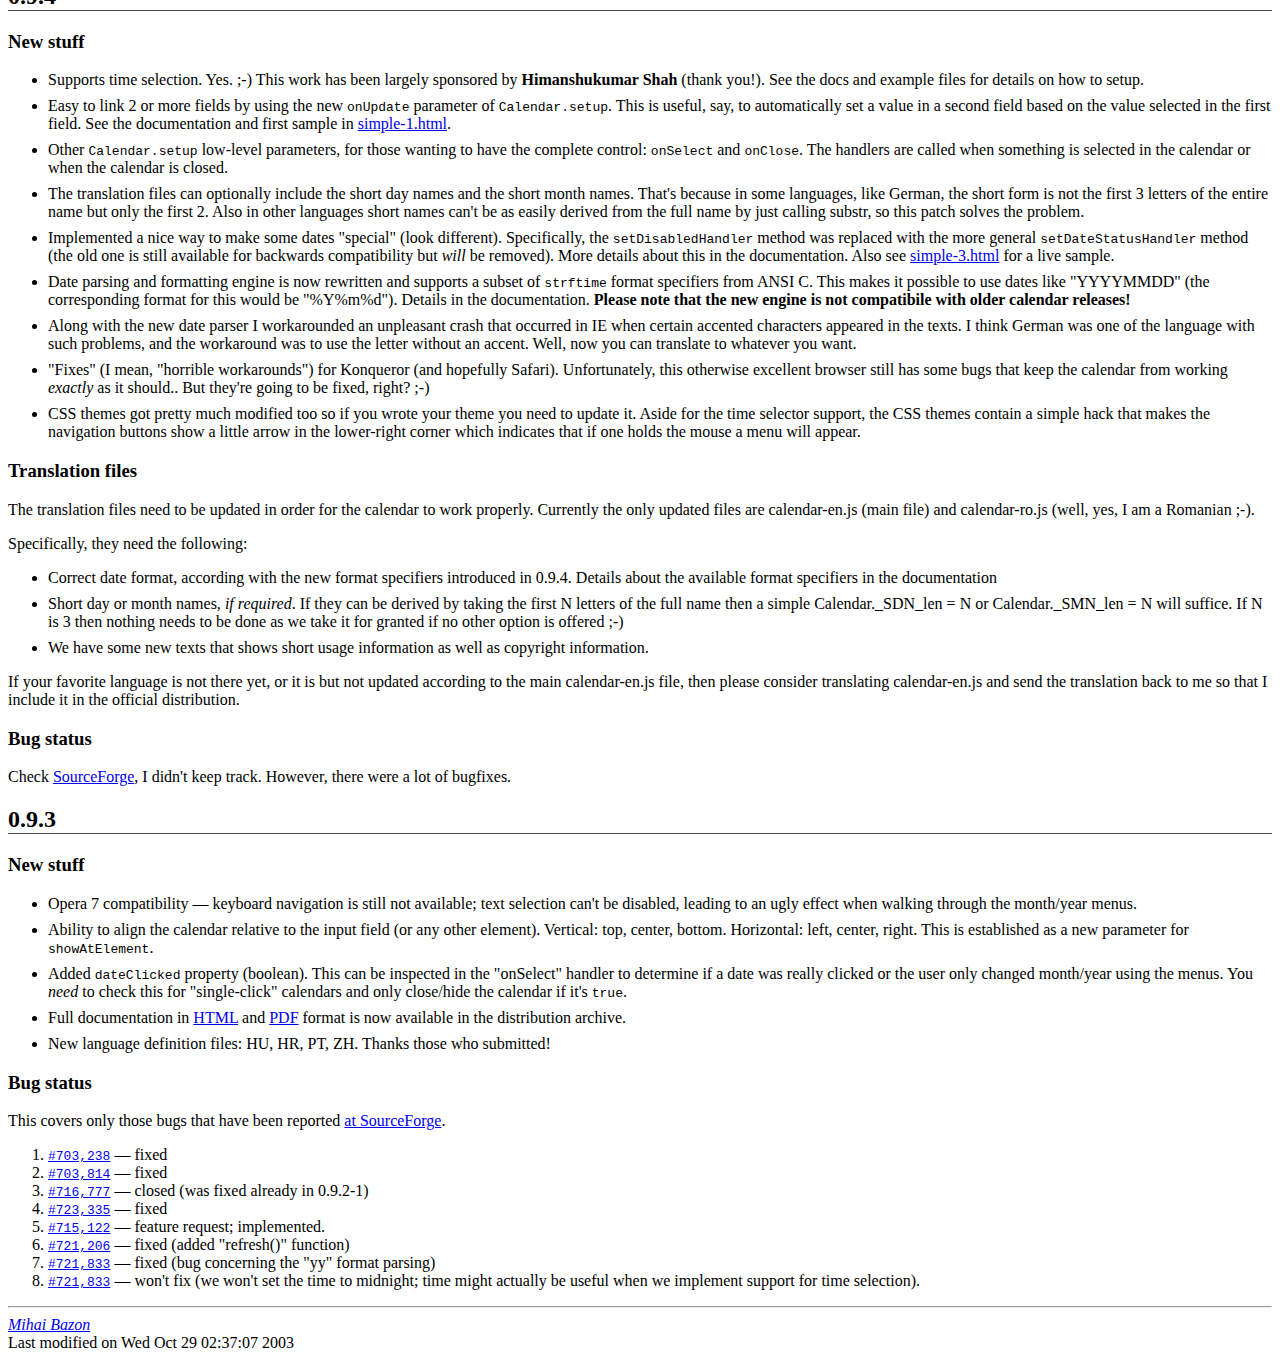
<file: js/release-notes.html>
<!DOCTYPE HTML PUBLIC "-//IETF//DTD HTML 3.2//EN">
<html>
  <head>
    <title>jscalendar release notes</title>

    <style type="text/css">
      h1 { border-bottom: 1px solid #000; }
      h2 { border-bottom: 1px solid #444; }
      ul li { margin-top: 0.5em; margin-bottom: 0.5em; }
    </style>
  </head>

  <body>
    <div style="float: right; border: 1px solid #000; background: #fff; padding: 10px; ">
      <a href="http://www.dynarch.com/projects/calendar/">The Coolest DHTML Calendar</a><br />
      © <a href="http://www.dynarch.com/">Dynarch.com</a> 2002 and later.
    </div>
    <h1>jscalendar release notes</h1>

    <p>This release compiled at Monday,  7 Mar 2005 (19:06).</p>

    <h2>1.0</h2>

    <ul>

      <li>
        Added support for multiple dates selection.  In this mode the
        calendar will allow the user to select more than one date, and
        will maintain an array of selected dates that can be
        investigated from your custom handlers.  Sample in <a
        href="multiple-dates.html">multiple-dates.html</a>.
      </li>

      <li>
        Support for “day info”.  Using this feature you can display
        custom information for certain dates.  Sample in <a
        href="dayinfo.html">dayinfo.html</a>.  Note that if the text
        is really big the calendar layout might appear somehow broken;
        this is something that should be easy to fix in the CSS file.
      </li>

      <li>
        Clicking on “Today” will now close the calendar if the current
        date is already selected.
      </li>

      <li>
        The “first day of week” setting can now be defined in the
        language file--after all, it is locale-specific.  The new
        parameter is “Calendar._FD”.  Language files should be
        updated, but the calendar will not complain nor fail to
        function if the parameter is not present.
      </li>

      <li>
        Some fixes to make the thing work in Safari.  It now seems to
        be properly supported, please let me know if you encounter any
        problems.
      </li>

      <li>
        New skin: Aqua theme, appropriate for MacOSX fan sites :-)
        This theme is located in “skins/aqua/theme.css” (in the
        future, all themes will go to this directory).
      </li>

      <li>
        <b>Bug fixes.</b>
        <ul>
          <li>
            Keyboard operation now functions normally when the
            calendar is displaying days from adjacent months; it might
            even work correctly for months containing disabled dates
            :).  This fix was originally developed under contract for
            <a
            href="http://www.zapatec.com/website/main/products/prod1/">The
            Zapatec Calendar</a>.  Zapatec kindly allowed us to
            include the bugfixes back in the open source calendar.
          </li>
          <li>
            Fixed the time selection bug: the previous version would
            reset the time to current time when a new date was
            clicked.
          </li>
          <li>
            Parsing hours like "12:XX pm" would wrongfully replace
            "pm" with "am"--fixed.
          </li>
          <li>
            Fixed critical bugs in parseDate function that would
            initialize the calendar with 'NaN' values in all cells if
            the string to be parsed is not a valid date.
          </li>
          <li>
            The golbal variable that we are using was renamed to
            “_dynarch_popupCalendar” to minimize the risk of name
            clashes.  It's still difficult to get rid of it.
          </li>
          <li>
            Added z-index property to drop-down menus style.
          </li>
          <li>
            The calendar will update an input field even in flat mode,
            if an input field was passed.  Also, the “showOthers”
            parameter will be effective in both popup and flat mode.
          </li>
          <li>
            Others, probably.
          </li>
        </ul>
      </li>

      <li>
        Documentation &amp; sample files updated.
      </li>

    </ul>

    <h2>0.9.6</h2>

    <ul>

      <li>
        "Smart" (TM :-) positioning algorithm.  The new algorithm will
        try to keep the calendar in the browser view, which is helpful
        in situations when the input field is near the bottom or the
        right edge.  This code is only tested with IE and Mozilla, but
        it should work with other browsers too.  Many thanks to <a
        href="http://www.ex3.com">Sunny Chowdhury</a> for sponsoring
        this feature!
      </li>

      <li>
        Support for IE5/Win is back.  I also want to thank Janusz
        Piwowarski for keeping his eye on the CVS ;-) He reviewed my
        IE5-related changes and sent me a much cleaner patch.
      </li>

      <li>
        The calendar will now allow any day of week to be "the first
        day of week".  This was requested long time ago, by someone
        whose name I forgot (sorry).  The reason was that in certain
        countries weeks start on Saturday.  So I thought that instead
        of having a "mondayFirst" and a "saturdayFirst" parameter,
        :-), it's better to have a "firstDayOfWeek" parameter; now
        it's present and its meaning is: "0 for Sunday", "1 for
        Monday", "2 for Tuesday", etc.  The equivalent parameter for
        Calendar.setup is "firstDay".  The end user can also change
        it very easy: click on the day name in the calendar display.
      </li>

      <li>
        The above feature triggered one <b>important change</b>: the
        notion of "weekend" is now defined in the language file.
        Added parameters:

        <pre>
          Calendar._TT["WEEKEND"] = "0,6";
          Calendar._TT["DAY_FIRST"] = "Display %s first";</pre>

        "WEEKEND" specifies a string with comma-separated numbers from
        0 to 7; they define what days are marked as "weekend".  5 and
        6 mean, of course, "Sunday" and "Saturday".  Day first is the
        tooltip displayed when a day name is hovered; "%s" will get
        replaced with the day name.  Updated languages are "en" and
        "ro", which I maintain.  Please note that languages wich are
        not updated <b>will not work</b>.  If yours is one of them,
        please consider fixing it and sending me the fix so that I can
        include it in the distro.
      </li>

      <li>
        The calendar can now display days from the months adjacent to
        the currently displayed one.  This is optional, of course, and
        the parameter name is "showsOtherMonths" (or "showOthers" in
        Calendar.setup).  All theme files were updated.
      </li>

      <li>
        Displays "Time:" near the time selector, only if defined in
        the language file.
      </li>

      <li>
        Some bugs fixed in the date parsing code (which has also been
        rewritten a little bit cleaner).
      </li>

      <li>
        Calendar.setup will now configure the calendar to trigger the
        input fields' "onchange" event, if specified, when a date is
        selected.
      </li>

      <li>
        New parameter in Calendar.setup: "cache" (<b>defaults to
        false</b>).  If set to true then the popup calendar object
        will be "cached", meaning, it will be created only once, no
        matter how many input fields are there in the page.  Sometimes
        this is not desirable, which is why I've added this
        parameter.  Please note that it defaults to "false" (thus the
        default behavior has changed).
      </li>

      <li>
        Added a simple PHP wrapper.  It provides code which loads all
        the required scripts and theme file, and one function which
        creates and configures an input field for date input.  It
        takes care of creating and assigning unique ID-s for the
        calendar fields and it also creates the "Calendar.setup" code.
        Functions to create more specialized fields can be added very
        easily.  This feature was requested by the FreeMED.org project
        (thanks for donating!).
      </li>

    </ul>

    <p>Wow, there were quite some changes :-D  Enjoy it!</p>

    <h2>0.9.5</h2>

    <p>
      This release's primary goal is to fix a wrong license statement which
      can be found in some files from 0.9.4.  For instance in README or
      calendar.js, the statement was that the code is distributed under the
      GNU GPL; that's because I had plans to change the license, then
      changed my mind but unfortunately I committed files so.  I am sorry
      for this inconvenience, please use the latest (0.9.5) release which is
      fully covered by LGPL.
    </p>

    <p>Other changes:</p>

    <ul>

      <li>
        <b>Fixed</b> an annoying bug that prevented the calendar to display
	correctly when it was configured for an input field inside a
	<b>scrolling area</b>.  <b>Many thanks</b> to Ian Barrack (<a
	href="http://www.simban.com">Simban.com</a>) who pointed it up and
	donated quite some money for the Calendar project!
      </li>

      <li>
        All examples use UTF-8 now; the translations may not be all
        up-to-date, but I <strong>strongly</strong> suggest everyone to use
        UTF-8; other encodings are a plain mess.  So far I know for sure
        that Romanian translation will work with UTF-8 and <em>not
        anymore</em> with ISO-8859-2.  Other translations are probably
        usable under UTF-8, but if your preferred language isn't... ;-)
        please make it and send it to me for inclusion.
      </li>

      <li>
        Fixed small bug in the documentation (one footnote didn't appear
        where it should have).
      </li>

      <li>
        Updated translations: DE, ES, HU, IT, RO.  Thanks to everyone who
        sent translations!
      </li>

    </ul>

    <h2>0.9.4</h2>

    <h3>New stuff</h3>

    <ul>

      <li>Supports time selection.  Yes. ;-) This work has been largely
        sponsored by <strong>Himanshukumar Shah</strong> (thank you!).  See
        the docs and example files for details on how to setup.</li>

      <li>Easy to link 2 or more fields by using the new
        <code>onUpdate</code> parameter of <code>Calendar.setup</code>.  This
        is useful, say, to automatically set a value in a second field based
        on the value selected in the first field.  See the documentation and
        first sample in <a href="simple-1.html">simple-1.html</a>.</li>

      <li>Other <code>Calendar.setup</code> low-level parameters, for those
        wanting to have the complete control: <code>onSelect</code> and
        <code>onClose</code>.  The handlers are called when something is
        selected in the calendar or when the calendar is closed.</li>

      <li>The translation files can optionally include the short day names
        and the short month names.  That's because in some languages, like
        German, the short form is not the first 3 letters of the entire name
        but only the first 2.  Also in other languages short names can't be
        as easily derived from the full name by just calling substr, so this
        patch solves the problem.</li>

      <li>Implemented a nice way to make some dates "special" (look
        different).  Specifically, the <code>setDisabledHandler</code> method
        was replaced with the more general <code>setDateStatusHandler</code>
        method (the old one is still available for backwards compatibility but
        <em>will</em> be removed).  More details about this in the
        documentation.  Also see <a href="simple-3.html">simple-3.html</a>
        for a live sample.</li>

      <li>Date parsing and formatting engine is now rewritten and supports a
        subset of <code>strftime</code> format specifiers from ANSI C.  This
        makes it possible to use dates like "YYYYMMDD" (the corresponding
        format for this would be "%Y%m%d").  Details in the documentation.
        <b>Please note that the new engine is not compatibile with older
          calendar releases!</b></li>

      <li>Along with the new date parser I workarounded an unpleasant crash
        that occurred in IE when certain accented characters appeared in the
        texts.  I think German was one of the language with such problems, and
        the workaround was to use the letter without an accent.  Well, now you
        can translate to whatever you want.</li>

      <li>"Fixes" (I mean, "horrible workarounds") for Konqueror (and
        hopefully Safari).  Unfortunately, this otherwise excellent browser
        still has some bugs that keep the calendar from working
        <em>exactly</em> as it should..  But they're going to be fixed,
        right? ;-)</li>

      <li>CSS themes got pretty much modified too so if you wrote your theme
        you need to update it.  Aside for the time selector support, the CSS
        themes contain a simple hack that makes the navigation buttons show
        a little arrow in the lower-right corner which indicates that if one
        holds the mouse a menu will appear.</li>

    </ul>

    <h3>Translation files</h3>

    <p>The translation files need to be updated in order for the calendar to
      work properly.  Currently the only updated files are calendar-en.js
      (main file) and calendar-ro.js (well, yes, I am a Romanian ;-).</p>

    <p>Specifically, they need the following:</p>

    <ul>

      <li>Correct date format, according with the new format specifiers
        introduced in 0.9.4.  Details about the available format specifiers
        in the documentation</li>

      <li>Short day or month names, <em>if required</em>.  If they can be
        derived by taking the first N letters of the full name then a simple
        Calendar._SDN_len = N or Calendar._SMN_len = N will suffice.  If N
        is 3 then nothing needs to be done as we take it for granted if no
        other option is offered ;-)</li>

      <li>We have some new texts that shows short usage information as well
        as copyright information.</li>

    </ul>

    <p>If your favorite language is not there yet, or it is but not updated
      according to the main calendar-en.js file, then please consider
      translating calendar-en.js and send the translation back to me so that
      I include it in the official distribution.</p>

    <h3>Bug status</h3>

    <p>Check <a
        href="http://sourceforge.net/tracker/?atid=544285&group_id=75569&func=browse">SourceForge</a>,
      I didn't keep track.  However, there were a lot of bugfixes.</p>

    <h2>0.9.3</h2>    

    <h3>New stuff</h3>

    <ul>

      <li>Opera&nbsp;7 compatibility &mdash; keyboard navigation is
        still not available; text selection can't be disabled, leading to an
        ugly effect when walking through the month/year menus.</li>

      <li>Ability to align the calendar relative to the input field (or any
        other element).  Vertical: top, center, bottom.  Horizontal: left,
        center, right.  This is established as a new parameter for
        <tt>showAtElement</tt>.</li>

      <li>Added <tt>dateClicked</tt> property (boolean).  This can be
        inspected in the "onSelect" handler to determine if a date was
        really clicked or the user only changed month/year using the menus.
        You <em>need</em> to check this for "single-click" calendars and
        only close/hide the calendar if it's <tt>true</tt>.</li>

      <li>Full documentation in <a href="doc/html/reference.html">HTML</a>
        and <a href="doc/reference.pdf">PDF</a> format is now available in the
        distribution archive.</li>

      <li>New language definition files: HU, HR, PT, ZH.  Thanks those who
        submitted!</li>

    </ul>

    <h3>Bug status</h3>

    <p>This covers only those bugs that have been reported <a
        href="http://sourceforge.net/projects/jscalendar" target="_blank"
        title="Project page at SourceForge">at SourceForge</a>.</p>

    <ol>

      <li><a href="http://sourceforge.net/tracker/index.php?func=detail&aid=703238&group_id=75569&atid=544285" target="_blank"
            title="Go to bug description at sourceforge"><tt>#703,238</tt></a> &mdash; fixed</li>
      <li><a href="http://sourceforge.net/tracker/index.php?func=detail&aid=703814&group_id=75569&atid=544285" target="_blank"
            title="Go to bug description at sourceforge"><tt>#703,814</tt></a> &mdash; fixed</li>
      <li><a href="http://sourceforge.net/tracker/index.php?func=detail&aid=716777&group_id=75569&atid=544285" target="_blank"
            title="Go to bug description at sourceforge"><tt>#716,777</tt></a> &mdash; closed (was fixed already in 0.9.2-1)</li>
      <li><a href="http://sourceforge.net/tracker/index.php?func=detail&aid=723335&group_id=75569&atid=544285" target="_blank"
            title="Go to bug description at sourceforge"><tt>#723,335</tt></a> &mdash; fixed</li>
      <li><a href="http://sourceforge.net/tracker/index.php?func=detail&aid=715122&group_id=75569&atid=544285" target="_blank"
            title="Go to bug description at sourceforge"><tt>#715,122</tt></a> &mdash; feature request; implemented.</li>
      <li><a href="http://sourceforge.net/tracker/index.php?func=detail&aid=721206&group_id=75569&atid=544285" target="_blank"
            title="Go to bug description at sourceforge"><tt>#721,206</tt></a> &mdash; fixed (added "refresh()" function)</li>
      <li><a href="http://sourceforge.net/tracker/index.php?func=detail&aid=721833&group_id=75569&atid=544285" target="_blank"
            title="Go to bug description at sourceforge"><tt>#721,833</tt></a> &mdash; fixed (bug concerning the "yy" format
        parsing)</li>
      <li><a href="http://sourceforge.net/tracker/index.php?func=detail&aid=721833&group_id=75569&atid=544285" target="_blank"
            title="Go to bug description at sourceforge"><tt>#721,833</tt></a> &mdash; won't fix (we won't set the time to
        midnight; time might actually be useful when we implement support
        for time selection).

    </ol>

    <hr />
    <address><a href="http://dynarch.com/mishoo/">Mihai Bazon</a></address>
<!-- Created: Tue Jul  8 17:29:37 EEST 2003 -->
<!-- hhmts start -->
Last modified on Wed Oct 29 02:37:07 2003
<!-- hhmts end -->
<!-- doc-lang: English -->
  </body>
</html>
</file>
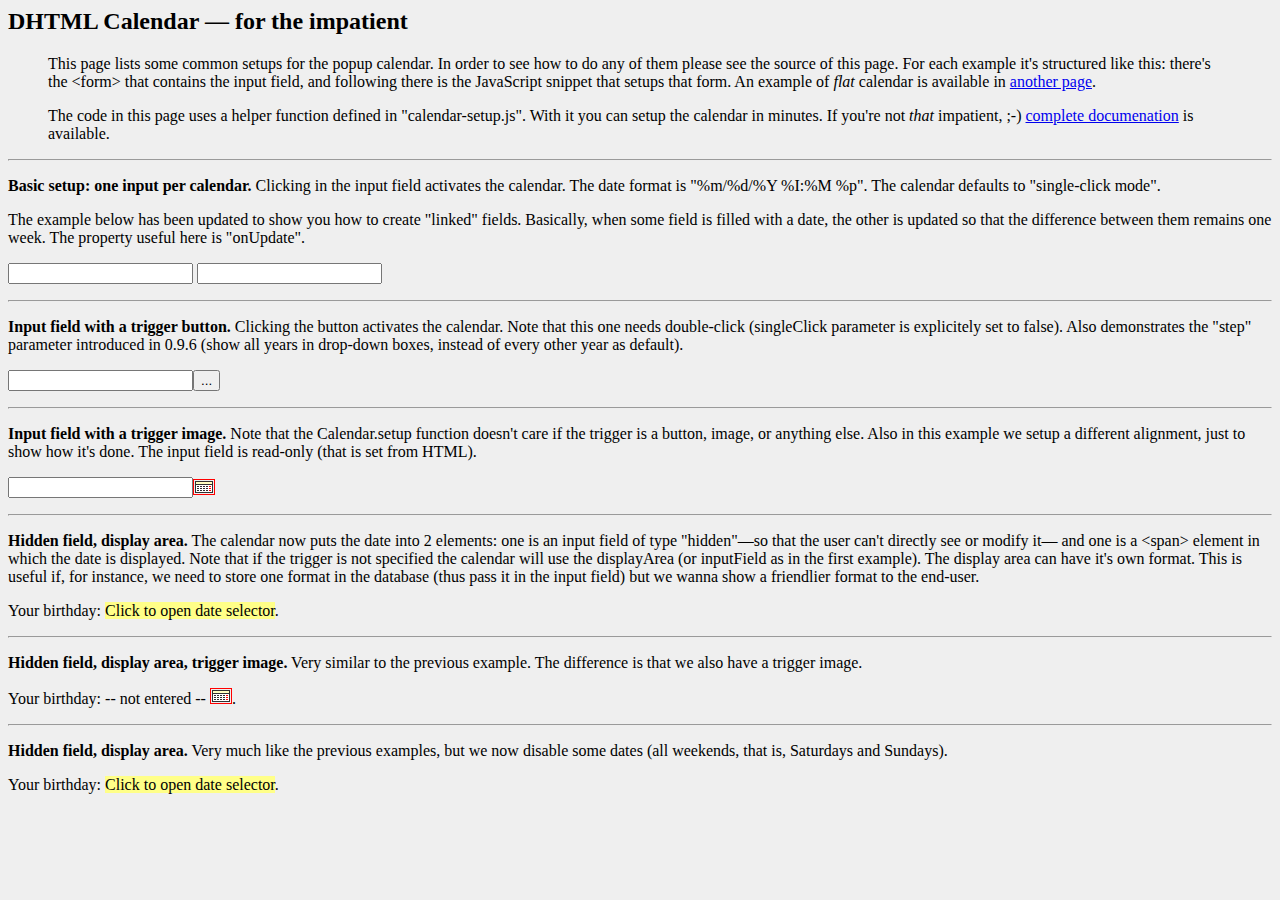
<file: js/simple-1.html>
<html style="background-color: buttonface; color: buttontext;">

<head>
<meta http-equiv="content-type" content="text/xml; charset=utf-8" />

<title>Simple calendar setups [popup calendar]</title>

  <!-- calendar stylesheet -->
  <link rel="stylesheet" type="text/css" media="all" href="calendar-win2k-cold-1.css" title="win2k-cold-1" />

  <!-- main calendar program -->
  <script type="text/javascript" src="calendar.js"></script>

  <!-- language for the calendar -->
  <script type="text/javascript" src="lang/calendar-en.js"></script>

  <!-- the following script defines the Calendar.setup helper function, which makes
       adding a calendar a matter of 1 or 2 lines of code. -->
  <script type="text/javascript" src="calendar-setup.js"></script>

</head>

<body>

<h2>DHTML Calendar &mdash; for the impatient</h2>

      <blockquote>
        <p>
          This page lists some common setups for the popup calendar.  In
          order to see how to do any of them please see the source of this
          page.  For each example it's structured like this: there's the
          &lt;form&gt; that contains the input field, and following there is
          the JavaScript snippet that setups that form.  An example of
          <em>flat</em> calendar is available in <a
            href="simple-2.html">another page</a>.
        </p>
        <p>
          The code in this page uses a helper function defined in
          "calendar-setup.js".  With it you can setup the calendar in
          minutes.  If you're not <em>that</em> impatient, ;-) <a
          href="doc/html/reference.html">complete documenation</a> is
          available.
        </p>
      </blockquote>



<hr />

<p><b>Basic setup: one input per calendar.</b> Clicking in the input field
activates the calendar.  The date format is "%m/%d/%Y %I:%M %p".  The
calendar defaults to "single-click mode".</p>

<p>The example below has been updated to show you how to create "linked"
fields.  Basically, when some field is filled with a date, the other
is updated so that the difference between them remains one week.  The
property useful here is "onUpdate".</p>

<form action="#" method="get">
<input type="text" name="date" id="f_date_a" />
<input type="text" name="date" id="f_calcdate" />
</form>

<script type="text/javascript">
    function catcalc(cal) {
        var date = cal.date;
        var time = date.getTime()
        // use the _other_ field
        var field = document.getElementById("f_calcdate");
        if (field == cal.params.inputField) {
            field = document.getElementById("f_date_a");
            time -= Date.WEEK; // substract one week
        } else {
            time += Date.WEEK; // add one week
        }
        var date2 = new Date(time);
        field.value = date2.print("%Y-%m-%d %H:%M");
    }
    Calendar.setup({
        inputField     :    "f_date_a",   // id of the input field
        ifFormat       :    "%Y-%m-%d %H:%M",       // format of the input field
        showsTime      :    true,
        timeFormat     :    "24",
        onUpdate       :    catcalc
    });
    Calendar.setup({
        inputField     :    "f_calcdate",
        ifFormat       :    "%Y-%m-%d %H:%M",
        showsTime      :    true,
        timeFormat     :    "24",
        onUpdate       :    catcalc
    });
</script>



<hr />

<p><b>Input field with a trigger button.</b> Clicking the button activates
the calendar.  Note that this one needs double-click (singleClick parameter
is explicitely set to false).  Also demonstrates the "step" parameter
introduced in 0.9.6 (show all years in drop-down boxes, instead of every
other year as default).</p>

<form action="#" method="get">
<input type="text" name="date" id="f_date_b" /><button type="reset" id="f_trigger_b">...</button>
</form>

<script type="text/javascript">
    Calendar.setup({
        inputField     :    "f_date_b",      // id of the input field
        ifFormat       :    "%m/%d/%Y %I:%M %p",       // format of the input field
        showsTime      :    true,            // will display a time selector
        button         :    "f_trigger_b",   // trigger for the calendar (button ID)
        singleClick    :    false,           // double-click mode
        step           :    1                // show all years in drop-down boxes (instead of every other year as default)
    });
</script>



<hr />

<p><b>Input field with a trigger image.</b> Note that the Calendar.setup
function doesn't care if the trigger is a button, image, or anything else.
Also in this example we setup a different alignment, just to show how it's
done.  The input field is read-only (that is set from HTML).</p>

<form action="#" method="get">
<table cellspacing="0" cellpadding="0" style="border-collapse: collapse"><tr>
 <td><input type="text" name="date" id="f_date_c" readonly="1" /></td>
 <td><img src="img.gif" id="f_trigger_c" style="cursor: pointer; border: 1px solid red;" title="Date selector"
      onmouseover="this.style.background='red';" onmouseout="this.style.background=''" /></td>
</table>
</form>

<script type="text/javascript">
    Calendar.setup({
        inputField     :    "f_date_c",     // id of the input field
        ifFormat       :    "%B %e, %Y",      // format of the input field
        button         :    "f_trigger_c",  // trigger for the calendar (button ID)
        align          :    "Tl",           // alignment (defaults to "Bl")
        singleClick    :    true
    });
</script>



<hr />

<p><b>Hidden field, display area.</b> The calendar now puts the date into 2
elements: one is an input field of type "hidden"&mdash;so that the user
can't directly see or modify it&mdash; and one is a &lt;span&gt; element in
which the date is displayed.  Note that if the trigger is not specified the
calendar will use the displayArea (or inputField as in the first example).
The display area can have it's own format.  This is useful if, for instance,
we need to store one format in the database (thus pass it in the input
field) but we wanna show a friendlier format to the end-user.</p>

<form action="#" method="get" style="visibility: hidden">
<input type="hidden" name="date" id="f_date_d" />
</form>

<p>Your birthday:
   <span style="background-color: #ff8; cursor: default;"
         onmouseover="this.style.backgroundColor='#ff0';"
         onmouseout="this.style.backgroundColor='#ff8';"
         id="show_d"
   >Click to open date selector</span>.</p>

<script type="text/javascript">
    Calendar.setup({
        inputField     :    "f_date_d",     // id of the input field
        ifFormat       :    "%Y/%d/%m",     // format of the input field (even if hidden, this format will be honored)
        displayArea    :    "show_d",       // ID of the span where the date is to be shown
        daFormat       :    "%A, %B %d, %Y",// format of the displayed date
        align          :    "Tl",           // alignment (defaults to "Bl")
        singleClick    :    true
    });
</script>



<hr />

<p><b>Hidden field, display area, trigger image.</b> Very similar to the
previous example.  The difference is that we also have a trigger image.</p>

<form action="#" method="get" style="visibility: hidden">
<input type="hidden" name="date" id="f_date_e" />
</form>

<p>Your birthday: <span id="show_e">-- not entered --</span> <img
src="img.gif" id="f_trigger_e" style="cursor: pointer; border: 1px solid
red;" title="Date selector" onmouseover="this.style.background='red';"
onmouseout="this.style.background=''" />.</p>

<script type="text/javascript">
    Calendar.setup({
        inputField     :    "f_date_e",     // id of the input field
        ifFormat       :    "%Y/%d/%m",     // format of the input field (even if hidden, this format will be honored)
        displayArea    :    "show_e",       // ID of the span where the date is to be shown
        daFormat       :    "%A, %B %d, %Y",// format of the displayed date
        button         :    "f_trigger_e",  // trigger button (well, IMG in our case)
        align          :    "Tl",           // alignment (defaults to "Bl")
        singleClick    :    true
    });
</script>



<hr />

<p><b>Hidden field, display area.</b> Very much like the previous examples,
but we now disable some dates (all weekends, that is, Saturdays and
Sundays).</p>

<form action="#" method="get" style="visibility: hidden">
<input type="hidden" name="date" id="f_date_f" />
</form>

<p>Your birthday:
   <span style="background-color: #ff8; cursor: default;"
         onmouseover="this.style.backgroundColor='#ff0';"
         onmouseout="this.style.backgroundColor='#ff8';"
         id="show_f"
   >Click to open date selector</span>.</p>

<script type="text/javascript">
    Calendar.setup({
        inputField     :    "f_date_f",     // id of the input field
        ifFormat       :    "%Y/%d/%m",     // format of the input field (even if hidden, this format will be honored)
        displayArea    :    "show_f",       // ID of the span where the date is to be shown
        daFormat       :    "%A, %B %d, %Y",// format of the displayed date
        align          :    "Tl",           // alignment (defaults to "Bl")
        dateStatusFunc :    function (date) { // disable weekend days (Saturdays == 6 and Subdays == 0)
                              return (date.getDay() == 6 || date.getDay() == 0) ? true : false;
                            }
    });
</script>


</body>
</html>
</file>
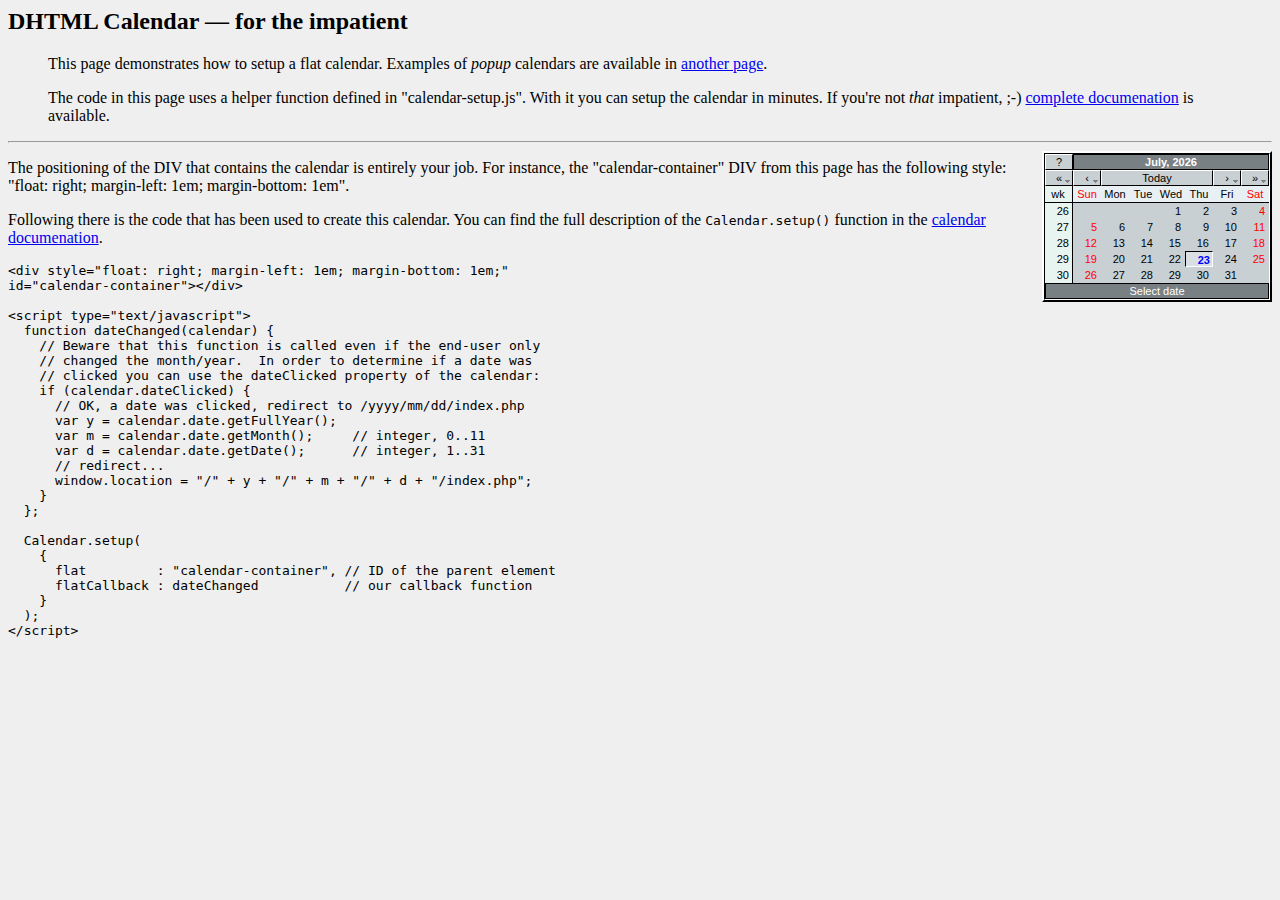
<file: js/simple-2.html>
<html style="background-color: buttonface; color: buttontext;">

<head>
<meta http-equiv="content-type" content="text/xml; charset=utf-8" />

<title>Simple calendar setup [flat calendar]</title>

  <!-- calendar stylesheet -->
  <link rel="stylesheet" type="text/css" media="all" href="calendar-win2k-cold-1.css" title="win2k-cold-1" />

  <!-- main calendar program -->
  <script type="text/javascript" src="calendar.js"></script>

  <!-- language for the calendar -->
  <script type="text/javascript" src="lang/calendar-en.js"></script>

  <!-- the following script defines the Calendar.setup helper function, which makes
       adding a calendar a matter of 1 or 2 lines of code. -->
  <script type="text/javascript" src="calendar-setup.js"></script>

</head>

<body>

<h2>DHTML Calendar &mdash; for the impatient</h2>

      <blockquote>
        <p>
          This page demonstrates how to setup a flat calendar.  Examples of
          <em>popup</em> calendars are available in <a
          href="simple-1.html">another page</a>.
        </p>
        <p>
          The code in this page uses a helper function defined in
          "calendar-setup.js".  With it you can setup the calendar in
          minutes.  If you're not <em>that</em> impatient, ;-) <a
          href="doc/html/reference.html">complete documenation</a> is
          available.
        </p>
      </blockquote>



<hr />

<div style="float: right; margin-left: 1em; margin-bottom: 1em;"
id="calendar-container"></div>

<script type="text/javascript">
  function dateChanged(calendar) {
    // Beware that this function is called even if the end-user only
    // changed the month/year.  In order to determine if a date was
    // clicked you can use the dateClicked property of the calendar:
    if (calendar.dateClicked) {
      // OK, a date was clicked, redirect to /yyyy/mm/dd/index.php
      var y = calendar.date.getFullYear();
      var m = calendar.date.getMonth();     // integer, 0..11
      var d = calendar.date.getDate();      // integer, 1..31
      // redirect...
      window.location = "/" + y + "/" + m + "/" + d + "/index.php";
    }
  };

  Calendar.setup(
    {
      flat         : "calendar-container", // ID of the parent element
      flatCallback : dateChanged           // our callback function
    }
  );
</script>

<p>The positioning of the DIV that contains the calendar is entirely your
job.  For instance, the "calendar-container" DIV from this page has the
following style: "float: right; margin-left: 1em; margin-bottom: 1em".</p>

<p>Following there is the code that has been used to create this calendar.
You can find the full description of the <tt>Calendar.setup()</tt> function
in the <a href="doc/html/reference.html">calendar documenation</a>.</p>

<pre
>&lt;div style="float: right; margin-left: 1em; margin-bottom: 1em;"
id="calendar-container"&gt;&lt;/div&gt;

&lt;script type="text/javascript"&gt;
  function dateChanged(calendar) {
    // Beware that this function is called even if the end-user only
    // changed the month/year.  In order to determine if a date was
    // clicked you can use the dateClicked property of the calendar:
    if (calendar.dateClicked) {
      // OK, a date was clicked, redirect to /yyyy/mm/dd/index.php
      var y = calendar.date.getFullYear();
      var m = calendar.date.getMonth();     // integer, 0..11
      var d = calendar.date.getDate();      // integer, 1..31
      // redirect...
      window.location = "/" + y + "/" + m + "/" + d + "/index.php";
    }
  };

  Calendar.setup(
    {
      flat         : "calendar-container", // ID of the parent element
      flatCallback : dateChanged           // our callback function
    }
  );
&lt;/script&gt;</pre>

</body>
</html>
</file>
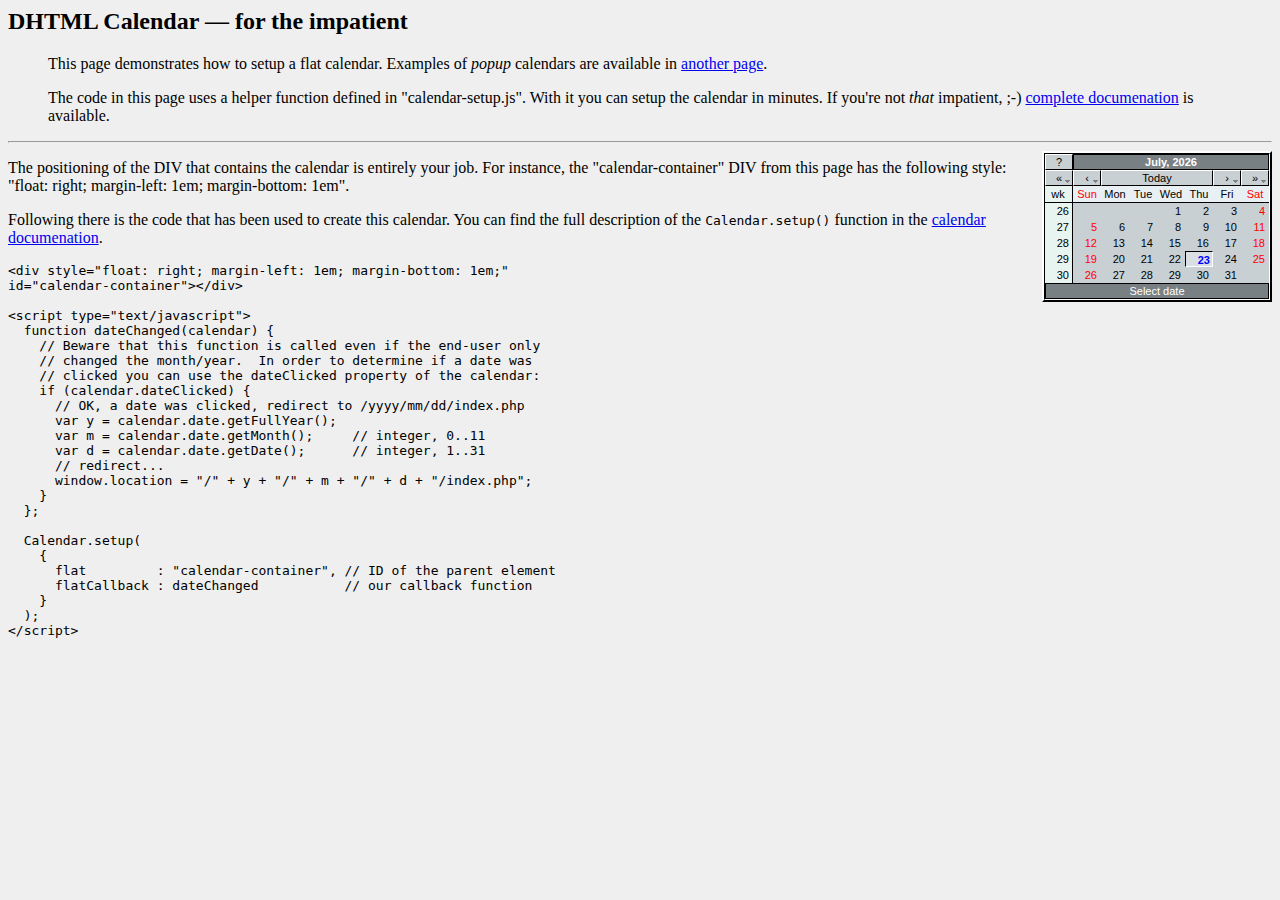
<file: js/simple-3.html>
<html style="background-color: buttonface; color: buttontext;">

<head>
<meta http-equiv="content-type" content="text/xml; charset=utf-8" />

<title>Simple calendar setup [flat calendar]</title>

  <!-- calendar stylesheet -->
  <link rel="stylesheet" type="text/css" media="all" href="calendar-win2k-cold-1.css" title="win2k-cold-1" />

  <!-- main calendar program -->
  <script type="text/javascript" src="calendar.js"></script>

  <!-- language for the calendar -->
  <script type="text/javascript" src="lang/calendar-en.js"></script>

  <!-- the following script defines the Calendar.setup helper function, which makes
       adding a calendar a matter of 1 or 2 lines of code. -->
  <script type="text/javascript" src="calendar-setup.js"></script>

    <style type="text/css">
      .special { background-color: #000; color: #fff; }
    </style>

</head>

<body>

<h2>DHTML Calendar &mdash; for the impatient</h2>

      <blockquote>
        <p>
          This page demonstrates how to setup a flat calendar.  Examples of
          <em>popup</em> calendars are available in <a
          href="simple-1.html">another page</a>.
        </p>
        <p>
          The code in this page uses a helper function defined in
          "calendar-setup.js".  With it you can setup the calendar in
          minutes.  If you're not <em>that</em> impatient, ;-) <a
          href="doc/html/reference.html">complete documenation</a> is
          available.
        </p>
      </blockquote>



<hr />

<div style="float: right; margin-left: 1em; margin-bottom: 1em;"
id="calendar-container"></div>

<script type="text/javascript">
  var SPECIAL_DAYS = {
    0 : [ 13, 24 ],		// special days in January
    2 : [ 1, 6, 8, 12, 18 ],	// special days in March
    8 : [ 21, 11 ]		// special days in September
  };

  function dateIsSpecial(year, month, day) {
    var m = SPECIAL_DAYS[month];
    if (!m) return false;
    for (var i in m) if (m[i] == day) return true;
    return false;
  };

  function dateChanged(calendar) {
    // Beware that this function is called even if the end-user only
    // changed the month/year.  In order to determine if a date was
    // clicked you can use the dateClicked property of the calendar:
    if (calendar.dateClicked) {
      // OK, a date was clicked, redirect to /yyyy/mm/dd/index.php
      var y = calendar.date.getFullYear();
      var m = calendar.date.getMonth();     // integer, 0..11
      var d = calendar.date.getDate();      // integer, 1..31
      // redirect...
      window.location = "/" + y + "/" + m + "/" + d + "/index.php";
    }
  };

  Calendar.setup(
    {
      flat         : "calendar-container", // ID of the parent element
      flatCallback : dateChanged,          // our callback function
      dateStatusFunc : function(date, y, m, d) {
                         if (dateIsSpecial(y, m, d)) return "special";
                         else return false; // other dates are enabled
                         // return true if you want to disable other dates
                       }
    }
  );
</script>

<p>The positioning of the DIV that contains the calendar is entirely your
job.  For instance, the "calendar-container" DIV from this page has the
following style: "float: right; margin-left: 1em; margin-bottom: 1em".</p>

<p>Following there is the code that has been used to create this calendar.
You can find the full description of the <tt>Calendar.setup()</tt> function
in the <a href="doc/html/reference.html">calendar documenation</a>.</p>

<pre
>&lt;div style="float: right; margin-left: 1em; margin-bottom: 1em;"
id="calendar-container"&gt;&lt;/div&gt;

&lt;script type="text/javascript"&gt;
  function dateChanged(calendar) {
    // Beware that this function is called even if the end-user only
    // changed the month/year.  In order to determine if a date was
    // clicked you can use the dateClicked property of the calendar:
    if (calendar.dateClicked) {
      // OK, a date was clicked, redirect to /yyyy/mm/dd/index.php
      var y = calendar.date.getFullYear();
      var m = calendar.date.getMonth();     // integer, 0..11
      var d = calendar.date.getDate();      // integer, 1..31
      // redirect...
      window.location = "/" + y + "/" + m + "/" + d + "/index.php";
    }
  };

  Calendar.setup(
    {
      flat         : "calendar-container", // ID of the parent element
      flatCallback : dateChanged           // our callback function
    }
  );
&lt;/script&gt;</pre>

</body>
</html>
</file>
<file: js/skins/aqua/theme.css>
/* Distributed as part of The Coolest DHTML Calendar
   Author: Mihai Bazon, www.bazon.net/mishoo
   Copyright Dynarch.com 2005, www.dynarch.com
*/

/* The main calendar widget.  DIV containing a table. */

div.calendar { position: relative; }

.calendar, .calendar table {
  border: 1px solid #bdb2bf;
  font-size: 11px;
  color: #000;
  cursor: default;
  background: url("normal-bg.gif");
  font-family: "trebuchet ms",verdana,tahoma,sans-serif;
}

.calendar {
  border-color: #797979;
}

/* Header part -- contains navigation buttons and day names. */

.calendar .button { /* "<<", "<", ">", ">>" buttons have this class */
  text-align: center;    /* They are the navigation buttons */
  padding: 2px;          /* Make the buttons seem like they're pressing */
  background: url("title-bg.gif") repeat-x 0 100%; color: #000;
  font-weight: bold;
}

.calendar .nav {
  font-family: verdana,tahoma,sans-serif;
}

.calendar .nav div {
  background: transparent url("menuarrow.gif") no-repeat 100% 100%;
}

.calendar thead tr { background: url("title-bg.gif") repeat-x 0 100%; color: #000; }

.calendar thead .title { /* This holds the current "month, year" */
  font-weight: bold;      /* Pressing it will take you to the current date */
  text-align: center;
  padding: 2px;
  background: url("title-bg.gif") repeat-x 0 100%; color: #000;
}

.calendar thead .headrow { /* Row <TR> containing navigation buttons */
}

.calendar thead .name { /* Cells <TD> containing the day names */
  border-bottom: 1px solid #797979;
  padding: 2px;
  text-align: center;
  color: #000;
}

.calendar thead .weekend { /* How a weekend day name shows in header */
  color: #c44;
}

.calendar thead .hilite { /* How do the buttons in header appear when hover */
  background: url("hover-bg.gif");
  border-bottom: 1px solid #797979;
  padding: 2px 2px 1px 2px;
}

.calendar thead .active { /* Active (pressed) buttons in header */
  background: url("active-bg.gif"); color: #fff;
  padding: 3px 1px 0px 3px;
  border-bottom: 1px solid #797979;
}

.calendar thead .daynames { /* Row <TR> containing the day names */
  background: url("dark-bg.gif");
}

/* The body part -- contains all the days in month. */

.calendar tbody .day { /* Cells <TD> containing month days dates */
  font-family: verdana,tahoma,sans-serif;
  width: 2em;
  color: #000;
  text-align: right;
  padding: 2px 4px 2px 2px;
}
.calendar tbody .day.othermonth {
  font-size: 80%;
  color: #999;
}
.calendar tbody .day.othermonth.oweekend {
  color: #f99;
}

.calendar table .wn {
  padding: 2px 3px 2px 2px;
  border-right: 1px solid #797979;
  background: url("dark-bg.gif");
}

.calendar tbody .rowhilite td,
.calendar tbody .rowhilite td.wn {
  background: url("rowhover-bg.gif");
}

.calendar tbody td.today { font-weight: bold; /* background: url("today-bg.gif") no-repeat 70% 50%; */ }

.calendar tbody td.hilite { /* Hovered cells <TD> */
  background: url("hover-bg.gif");
  padding: 1px 3px 1px 1px;
  border: 1px solid #bbb;
}

.calendar tbody td.active { /* Active (pressed) cells <TD> */
  padding: 2px 2px 0px 2px;
}

.calendar tbody td.weekend { /* Cells showing weekend days */
  color: #c44;
}

.calendar tbody td.selected { /* Cell showing selected date */
  font-weight: bold;
  border: 1px solid #797979;
  padding: 1px 3px 1px 1px;
  background: url("active-bg.gif"); color: #fff;
}

.calendar tbody .disabled { color: #999; }

.calendar tbody .emptycell { /* Empty cells (the best is to hide them) */
  visibility: hidden;
}

.calendar tbody .emptyrow { /* Empty row (some months need less than 6 rows) */
  display: none;
}

/* The footer part -- status bar and "Close" button */

.calendar tfoot .footrow { /* The <TR> in footer (only one right now) */
  text-align: center;
  background: #565;
  color: #fff;
}

.calendar tfoot .ttip { /* Tooltip (status bar) cell <TD> */
  padding: 2px;
  background: url("status-bg.gif") repeat-x 0 0; color: #000;
}

.calendar tfoot .hilite { /* Hover style for buttons in footer */
  background: #afa;
  border: 1px solid #084;
  color: #000;
  padding: 1px;
}

.calendar tfoot .active { /* Active (pressed) style for buttons in footer */
  background: #7c7;
  padding: 2px 0px 0px 2px;
}

/* Combo boxes (menus that display months/years for direct selection) */

.calendar .combo {
  position: absolute;
  display: none;
  top: 0px;
  left: 0px;
  width: 4em;
  cursor: default;
  border-width: 0 1px 1px 1px;
  border-style: solid;
  border-color: #797979;
  background: url("normal-bg.gif"); color: #000;
  z-index: 100;
  font-size: 90%;
}

.calendar .combo .label,
.calendar .combo .label-IEfix {
  text-align: center;
  padding: 1px;
}

.calendar .combo .label-IEfix {
  width: 4em;
}

.calendar .combo .hilite {
  background: url("hover-bg.gif"); color: #000;
}

.calendar .combo .active {
  background: url("active-bg.gif"); color: #fff;
  font-weight: bold;
}

.calendar td.time {
  border-top: 1px solid #797979;
  padding: 1px 0px;
  text-align: center;
  background: url("dark-bg.gif");
}

.calendar td.time .hour,
.calendar td.time .minute,
.calendar td.time .ampm {
  padding: 0px 5px 0px 6px;
  font-weight: bold;
  background: url("normal-bg.gif"); color: #000;
}

.calendar td.time .hour,
.calendar td.time .minute {
  font-family: monospace;
}

.calendar td.time .ampm {
  text-align: center;
}

.calendar td.time .colon {
  padding: 0px 2px 0px 3px;
  font-weight: bold;
}

.calendar td.time span.hilite {
  background: url("hover-bg.gif"); color: #000;
}

.calendar td.time span.active {
  background: url("active-bg.gif"); color: #fff;
}
</file>
<file: js/calendar-blue.css>
/* The main calendar widget.  DIV containing a table. */

div.calendar { position: relative; }

.calendar, .calendar table {
  border: 1px solid #556;
  font-size: 11px;
  color: #000;
  cursor: default;
  background: #eef;
  font-family: tahoma,verdana,sans-serif;
}

/* Header part -- contains navigation buttons and day names. */

.calendar .button { /* "<<", "<", ">", ">>" buttons have this class */
  text-align: center;    /* They are the navigation buttons */
  padding: 2px;          /* Make the buttons seem like they're pressing */
}

.calendar .nav {
  background: #778 url(menuarrow.gif) no-repeat 100% 100%;
}

.calendar thead .title { /* This holds the current "month, year" */
  font-weight: bold;      /* Pressing it will take you to the current date */
  text-align: center;
  background: #fff;
  color: #000;
  padding: 2px;
}

.calendar thead .headrow { /* Row <TR> containing navigation buttons */
  background: #778;
  color: #fff;
}

.calendar thead .daynames { /* Row <TR> containing the day names */
  background: #bdf;
}

.calendar thead .name { /* Cells <TD> containing the day names */
  border-bottom: 1px solid #556;
  padding: 2px;
  text-align: center;
  color: #000;
}

.calendar thead .weekend { /* How a weekend day name shows in header */
  color: #a66;
}

.calendar thead .hilite { /* How do the buttons in header appear when hover */
  background-color: #aaf;
  color: #000;
  border: 1px solid #04f;
  padding: 1px;
}

.calendar thead .active { /* Active (pressed) buttons in header */
  background-color: #77c;
  padding: 2px 0px 0px 2px;
}

/* The body part -- contains all the days in month. */

.calendar tbody .day { /* Cells <TD> containing month days dates */
  width: 2em;
  color: #456;
  text-align: right;
  padding: 2px 4px 2px 2px;
}
.calendar tbody .day.othermonth {
  font-size: 80%;
  color: #bbb;
}
.calendar tbody .day.othermonth.oweekend {
  color: #fbb;
}

.calendar table .wn {
  padding: 2px 3px 2px 2px;
  border-right: 1px solid #000;
  background: #bdf;
}

.calendar tbody .rowhilite td {
  background: #def;
}

.calendar tbody .rowhilite td.wn {
  background: #eef;
}

.calendar tbody td.hilite { /* Hovered cells <TD> */
  background: #def;
  padding: 1px 3px 1px 1px;
  border: 1px solid #bbb;
}

.calendar tbody td.active { /* Active (pressed) cells <TD> */
  background: #cde;
  padding: 2px 2px 0px 2px;
}

.calendar tbody td.selected { /* Cell showing today date */
  font-weight: bold;
  border: 1px solid #000;
  padding: 1px 3px 1px 1px;
  background: #fff;
  color: #000;
}

.calendar tbody td.weekend { /* Cells showing weekend days */
  color: #a66;
}

.calendar tbody td.today { /* Cell showing selected date */
  font-weight: bold;
  color: #00f;
}

.calendar tbody .disabled { color: #999; }

.calendar tbody .emptycell { /* Empty cells (the best is to hide them) */
  visibility: hidden;
}

.calendar tbody .emptyrow { /* Empty row (some months need less than 6 rows) */
  display: none;
}

/* The footer part -- status bar and "Close" button */

.calendar tfoot .footrow { /* The <TR> in footer (only one right now) */
  text-align: center;
  background: #556;
  color: #fff;
}

.calendar tfoot .ttip { /* Tooltip (status bar) cell <TD> */
  background: #fff;
  color: #445;
  border-top: 1px solid #556;
  padding: 1px;
}

.calendar tfoot .hilite { /* Hover style for buttons in footer */
  background: #aaf;
  border: 1px solid #04f;
  color: #000;
  padding: 1px;
}

.calendar tfoot .active { /* Active (pressed) style for buttons in footer */
  background: #77c;
  padding: 2px 0px 0px 2px;
}

/* Combo boxes (menus that display months/years for direct selection) */

.calendar .combo {
  position: absolute;
  display: none;
  top: 0px;
  left: 0px;
  width: 4em;
  cursor: default;
  border: 1px solid #655;
  background: #def;
  color: #000;
  font-size: 90%;
  z-index: 100;
}

.calendar .combo .label,
.calendar .combo .label-IEfix {
  text-align: center;
  padding: 1px;
}

.calendar .combo .label-IEfix {
  width: 4em;
}

.calendar .combo .hilite {
  background: #acf;
}

.calendar .combo .active {
  border-top: 1px solid #46a;
  border-bottom: 1px solid #46a;
  background: #eef;
  font-weight: bold;
}

.calendar td.time {
  border-top: 1px solid #000;
  padding: 1px 0px;
  text-align: center;
  background-color: #f4f0e8;
}

.calendar td.time .hour,
.calendar td.time .minute,
.calendar td.time .ampm {
  padding: 0px 3px 0px 4px;
  border: 1px solid #889;
  font-weight: bold;
  background-color: #fff;
}

.calendar td.time .ampm {
  text-align: center;
}

.calendar td.time .colon {
  padding: 0px 2px 0px 3px;
  font-weight: bold;
}

.calendar td.time span.hilite {
  border-color: #000;
  background-color: #667;
  color: #fff;
}

.calendar td.time span.active {
  border-color: #f00;
  background-color: #000;
  color: #0f0;
}
</file>
<file: js/calendar-blue2.css>
/* The main calendar widget.  DIV containing a table. */

div.calendar { position: relative; }

.calendar, .calendar table {
  border: 1px solid #206A9B;
  font-size: 11px;
  color: #000;
  cursor: default;
  background: #F1F8FC;
  font-family: tahoma,verdana,sans-serif;
}

/* Header part -- contains navigation buttons and day names. */

.calendar .button { /* "<<", "<", ">", ">>" buttons have this class */
  text-align: center;    /* They are the navigation buttons */
  padding: 2px;          /* Make the buttons seem like they're pressing */
}

.calendar .nav {
  background: #007ED1 url(menuarrow2.gif) no-repeat 100% 100%;
}

.calendar thead .title { /* This holds the current "month, year" */
  font-weight: bold;      /* Pressing it will take you to the current date */
  text-align: center;
  background: #000;
  color: #fff;
  padding: 2px;
}

.calendar thead tr { /* Row <TR> containing navigation buttons */
  background: #007ED1;
  color: #fff;
}

.calendar thead .daynames { /* Row <TR> containing the day names */
  background: #C7E1F3;
}

.calendar thead .name { /* Cells <TD> containing the day names */
  border-bottom: 1px solid #206A9B;
  padding: 2px;
  text-align: center;
  color: #000;
}

.calendar thead .weekend { /* How a weekend day name shows in header */
  color: #a66;
}

.calendar thead .hilite { /* How do the buttons in header appear when hover */
  background-color: #34ABFA;
  color: #000;
  border: 1px solid #016DC5;
  padding: 1px;
}

.calendar thead .active { /* Active (pressed) buttons in header */
  background-color: #006AA9;
  border: 1px solid #008AFF;
  padding: 2px 0px 0px 2px;
}

/* The body part -- contains all the days in month. */

.calendar tbody .day { /* Cells <TD> containing month days dates */
  width: 2em;
  color: #456;
  text-align: right;
  padding: 2px 4px 2px 2px;
}
.calendar tbody .day.othermonth {
  font-size: 80%;
  color: #bbb;
}
.calendar tbody .day.othermonth.oweekend {
  color: #fbb;
}

.calendar table .wn {
  padding: 2px 3px 2px 2px;
  border-right: 1px solid #000;
  background: #C7E1F3;
}

.calendar tbody .rowhilite td {
  background: #def;
}

.calendar tbody .rowhilite td.wn {
  background: #F1F8FC;
}

.calendar tbody td.hilite { /* Hovered cells <TD> */
  background: #def;
  padding: 1px 3px 1px 1px;
  border: 1px solid #8FC4E8;
}

.calendar tbody td.active { /* Active (pressed) cells <TD> */
  background: #cde;
  padding: 2px 2px 0px 2px;
}

.calendar tbody td.selected { /* Cell showing today date */
  font-weight: bold;
  border: 1px solid #000;
  padding: 1px 3px 1px 1px;
  background: #fff;
  color: #000;
}

.calendar tbody td.weekend { /* Cells showing weekend days */
  color: #a66;
}

.calendar tbody td.today { /* Cell showing selected date */
  font-weight: bold;
  color: #D50000;
}

.calendar tbody .disabled { color: #999; }

.calendar tbody .emptycell { /* Empty cells (the best is to hide them) */
  visibility: hidden;
}

.calendar tbody .emptyrow { /* Empty row (some months need less than 6 rows) */
  display: none;
}

/* The footer part -- status bar and "Close" button */

.calendar tfoot .footrow { /* The <TR> in footer (only one right now) */
  text-align: center;
  background: #206A9B;
  color: #fff;
}

.calendar tfoot .ttip { /* Tooltip (status bar) cell <TD> */
  background: #000;
  color: #fff;
  border-top: 1px solid #206A9B;
  padding: 1px;
}

.calendar tfoot .hilite { /* Hover style for buttons in footer */
  background: #B8DAF0;
  border: 1px solid #178AEB;
  color: #000;
  padding: 1px;
}

.calendar tfoot .active { /* Active (pressed) style for buttons in footer */
  background: #006AA9;
  padding: 2px 0px 0px 2px;
}

/* Combo boxes (menus that display months/years for direct selection) */

.calendar .combo {
  position: absolute;
  display: none;
  top: 0px;
  left: 0px;
  width: 4em;
  cursor: default;
  border: 1px solid #655;
  background: #def;
  color: #000;
  font-size: 90%;
  z-index: 100;
}

.calendar .combo .label,
.calendar .combo .label-IEfix {
  text-align: center;
  padding: 1px;
}

.calendar .combo .label-IEfix {
  width: 4em;
}

.calendar .combo .hilite {
  background: #34ABFA;
  border-top: 1px solid #46a;
  border-bottom: 1px solid #46a;
  font-weight: bold;
}

.calendar .combo .active {
  border-top: 1px solid #46a;
  border-bottom: 1px solid #46a;
  background: #F1F8FC;
  font-weight: bold;
}

.calendar td.time {
  border-top: 1px solid #000;
  padding: 1px 0px;
  text-align: center;
  background-color: #E3F0F9;
}

.calendar td.time .hour,
.calendar td.time .minute,
.calendar td.time .ampm {
  padding: 0px 3px 0px 4px;
  border: 1px solid #889;
  font-weight: bold;
  background-color: #F1F8FC;
}

.calendar td.time .ampm {
  text-align: center;
}

.calendar td.time .colon {
  padding: 0px 2px 0px 3px;
  font-weight: bold;
}

.calendar td.time span.hilite {
  border-color: #000;
  background-color: #267DB7;
  color: #fff;
}

.calendar td.time span.active {
  border-color: red;
  background-color: #000;
  color: #A5FF00;
}
</file>
<file: js/calendar-brown.css>
/* The main calendar widget.  DIV containing a table. */

div.calendar { position: relative; }

.calendar, .calendar table {
  border: 1px solid #655;
  font-size: 11px;
  color: #000;
  cursor: default;
  background: #ffd;
  font-family: tahoma,verdana,sans-serif;
}

/* Header part -- contains navigation buttons and day names. */

.calendar .button { /* "<<", "<", ">", ">>" buttons have this class */
  text-align: center;    /* They are the navigation buttons */
  padding: 2px;          /* Make the buttons seem like they're pressing */
}

.calendar .nav {
  background: #edc url(menuarrow.gif) no-repeat 100% 100%;
}

.calendar thead .title { /* This holds the current "month, year" */
  font-weight: bold;      /* Pressing it will take you to the current date */
  text-align: center;
  background: #654;
  color: #fed;
  padding: 2px;
}

.calendar thead .headrow { /* Row <TR> containing navigation buttons */
  background: #edc;
  color: #000;
}

.calendar thead .name { /* Cells <TD> containing the day names */
  border-bottom: 1px solid #655;
  padding: 2px;
  text-align: center;
  color: #000;
}

.calendar thead .weekend { /* How a weekend day name shows in header */
  color: #f00;
}

.calendar thead .hilite { /* How do the buttons in header appear when hover */
  background-color: #faa;
  color: #000;
  border: 1px solid #f40;
  padding: 1px;
}

.calendar thead .active { /* Active (pressed) buttons in header */
  background-color: #c77;
  padding: 2px 0px 0px 2px;
}

.calendar thead .daynames { /* Row <TR> containing the day names */
  background: #fed;
}

/* The body part -- contains all the days in month. */

.calendar tbody .day { /* Cells <TD> containing month days dates */
  width: 2em;
  text-align: right;
  padding: 2px 4px 2px 2px;
}
.calendar tbody .day.othermonth {
  font-size: 80%;
  color: #bbb;
}
.calendar tbody .day.othermonth.oweekend {
  color: #fbb;
}

.calendar table .wn {
  padding: 2px 3px 2px 2px;
  border-right: 1px solid #000;
  background: #fed;
}

.calendar tbody .rowhilite td {
  background: #ddf;
}

.calendar tbody .rowhilite td.wn {
  background: #efe;
}

.calendar tbody td.hilite { /* Hovered cells <TD> */
  background: #ffe;
  padding: 1px 3px 1px 1px;
  border: 1px solid #bbb;
}

.calendar tbody td.active { /* Active (pressed) cells <TD> */
  background: #ddc;
  padding: 2px 2px 0px 2px;
}

.calendar tbody td.selected { /* Cell showing today date */
  font-weight: bold;
  border: 1px solid #000;
  padding: 1px 3px 1px 1px;
  background: #fea;
}

.calendar tbody td.weekend { /* Cells showing weekend days */
  color: #f00;
}

.calendar tbody td.today { font-weight: bold; }

.calendar tbody .disabled { color: #999; }

.calendar tbody .emptycell { /* Empty cells (the best is to hide them) */
  visibility: hidden;
}

.calendar tbody .emptyrow { /* Empty row (some months need less than 6 rows) */
  display: none;
}

/* The footer part -- status bar and "Close" button */

.calendar tfoot .footrow { /* The <TR> in footer (only one right now) */
  text-align: center;
  background: #988;
  color: #000;
}

.calendar tfoot .ttip { /* Tooltip (status bar) cell <TD> */
  border-top: 1px solid #655;
  background: #dcb;
  color: #840;
}

.calendar tfoot .hilite { /* Hover style for buttons in footer */
  background: #faa;
  border: 1px solid #f40;
  padding: 1px;
}

.calendar tfoot .active { /* Active (pressed) style for buttons in footer */
  background: #c77;
  padding: 2px 0px 0px 2px;
}

/* Combo boxes (menus that display months/years for direct selection) */

.calendar .combo {
  position: absolute;
  display: none;
  top: 0px;
  left: 0px;
  width: 4em;
  cursor: default;
  border: 1px solid #655;
  background: #ffe;
  color: #000;
  font-size: 90%;
  z-index: 100;
}

.calendar .combo .label,
.calendar .combo .label-IEfix {
  text-align: center;
  padding: 1px;
}

.calendar .combo .label-IEfix {
  width: 4em;
}

.calendar .combo .hilite {
  background: #fc8;
}

.calendar .combo .active {
  border-top: 1px solid #a64;
  border-bottom: 1px solid #a64;
  background: #fee;
  font-weight: bold;
}

.calendar td.time {
  border-top: 1px solid #a88;
  padding: 1px 0px;
  text-align: center;
  background-color: #fed;
}

.calendar td.time .hour,
.calendar td.time .minute,
.calendar td.time .ampm {
  padding: 0px 3px 0px 4px;
  border: 1px solid #988;
  font-weight: bold;
  background-color: #fff;
}

.calendar td.time .ampm {
  text-align: center;
}

.calendar td.time .colon {
  padding: 0px 2px 0px 3px;
  font-weight: bold;
}

.calendar td.time span.hilite {
  border-color: #000;
  background-color: #866;
  color: #fff;
}

.calendar td.time span.active {
  border-color: #f00;
  background-color: #000;
  color: #0f0;
}
</file>
<file: js/calendar-green.css>
/* The main calendar widget.  DIV containing a table. */

div.calendar { position: relative; }

.calendar, .calendar table {
  border: 1px solid #565;
  font-size: 11px;
  color: #000;
  cursor: default;
  background: #efe;
  font-family: tahoma,verdana,sans-serif;
}

/* Header part -- contains navigation buttons and day names. */

.calendar .button { /* "<<", "<", ">", ">>" buttons have this class */
  text-align: center;    /* They are the navigation buttons */
  padding: 2px;          /* Make the buttons seem like they're pressing */
  background: #676;
  color: #fff;
  font-size: 90%;
}

.calendar .nav {
  background: #676 url(menuarrow.gif) no-repeat 100% 100%;
}

.calendar thead .title { /* This holds the current "month, year" */
  font-weight: bold;      /* Pressing it will take you to the current date */
  text-align: center;
  padding: 2px;
  background: #250;
  color: #efa;
}

.calendar thead .headrow { /* Row <TR> containing navigation buttons */
}

.calendar thead .name { /* Cells <TD> containing the day names */
  border-bottom: 1px solid #565;
  padding: 2px;
  text-align: center;
  color: #000;
}

.calendar thead .weekend { /* How a weekend day name shows in header */
  color: #a66;
}

.calendar thead .hilite { /* How do the buttons in header appear when hover */
  background-color: #afa;
  color: #000;
  border: 1px solid #084;
  padding: 1px;
}

.calendar thead .active { /* Active (pressed) buttons in header */
  background-color: #7c7;
  padding: 2px 0px 0px 2px;
}

.calendar thead .daynames { /* Row <TR> containing the day names */
  background: #dfb;
}

/* The body part -- contains all the days in month. */

.calendar tbody .day { /* Cells <TD> containing month days dates */
  width: 2em;
  color: #564;
  text-align: right;
  padding: 2px 4px 2px 2px;
}
.calendar tbody .day.othermonth {
  font-size: 80%;
  color: #bbb;
}
.calendar tbody .day.othermonth.oweekend {
  color: #fbb;
}

.calendar table .wn {
  padding: 2px 3px 2px 2px;
  border-right: 1px solid #8a8;
  background: #dfb;
}

.calendar tbody .rowhilite td {
  background: #dfd;
}

.calendar tbody .rowhilite td.wn {
  background: #efe;
}

.calendar tbody td.hilite { /* Hovered cells <TD> */
  background: #efd;
  padding: 1px 3px 1px 1px;
  border: 1px solid #bbb;
}

.calendar tbody td.active { /* Active (pressed) cells <TD> */
  background: #dec;
  padding: 2px 2px 0px 2px;
}

.calendar tbody td.selected { /* Cell showing today date */
  font-weight: bold;
  border: 1px solid #000;
  padding: 1px 3px 1px 1px;
  background: #f8fff8;
  color: #000;
}

.calendar tbody td.weekend { /* Cells showing weekend days */
  color: #a66;
}

.calendar tbody td.today { font-weight: bold; color: #0a0; }

.calendar tbody .disabled { color: #999; }

.calendar tbody .emptycell { /* Empty cells (the best is to hide them) */
  visibility: hidden;
}

.calendar tbody .emptyrow { /* Empty row (some months need less than 6 rows) */
  display: none;
}

/* The footer part -- status bar and "Close" button */

.calendar tfoot .footrow { /* The <TR> in footer (only one right now) */
  text-align: center;
  background: #565;
  color: #fff;
}

.calendar tfoot .ttip { /* Tooltip (status bar) cell <TD> */
  padding: 2px;
  background: #250;
  color: #efa;
}

.calendar tfoot .hilite { /* Hover style for buttons in footer */
  background: #afa;
  border: 1px solid #084;
  color: #000;
  padding: 1px;
}

.calendar tfoot .active { /* Active (pressed) style for buttons in footer */
  background: #7c7;
  padding: 2px 0px 0px 2px;
}

/* Combo boxes (menus that display months/years for direct selection) */

.calendar .combo {
  position: absolute;
  display: none;
  top: 0px;
  left: 0px;
  width: 4em;
  cursor: default;
  border: 1px solid #565;
  background: #efd;
  color: #000;
  font-size: 90%;
  z-index: 100;
}

.calendar .combo .label,
.calendar .combo .label-IEfix {
  text-align: center;
  padding: 1px;
}

.calendar .combo .label-IEfix {
  width: 4em;
}

.calendar .combo .hilite {
  background: #af8;
}

.calendar .combo .active {
  border-top: 1px solid #6a4;
  border-bottom: 1px solid #6a4;
  background: #efe;
  font-weight: bold;
}

.calendar td.time {
  border-top: 1px solid #8a8;
  padding: 1px 0px;
  text-align: center;
  background-color: #dfb;
}

.calendar td.time .hour,
.calendar td.time .minute,
.calendar td.time .ampm {
  padding: 0px 3px 0px 4px;
  border: 1px solid #898;
  font-weight: bold;
  background-color: #fff;
}

.calendar td.time .ampm {
  text-align: center;
}

.calendar td.time .colon {
  padding: 0px 2px 0px 3px;
  font-weight: bold;
}

.calendar td.time span.hilite {
  border-color: #000;
  background-color: #686;
  color: #fff;
}

.calendar td.time span.active {
  border-color: #f00;
  background-color: #000;
  color: #0f0;
}
</file>
<file: js/calendar-win2k-1.css>
/* The main calendar widget.  DIV containing a table. */

.calendar {
  position: relative;
  display: none;
  border-top: 2px solid #fff;
  border-right: 2px solid #000;
  border-bottom: 2px solid #000;
  border-left: 2px solid #fff;
  font-size: 11px;
  color: #000;
  cursor: default;
  background: #d4d0c8;
  font-family: tahoma,verdana,sans-serif;
}

.calendar table {
  border-top: 1px solid #000;
  border-right: 1px solid #fff;
  border-bottom: 1px solid #fff;
  border-left: 1px solid #000;
  font-size: 11px;
  color: #000;
  cursor: default;
  background: #d4d0c8;
  font-family: tahoma,verdana,sans-serif;
}

/* Header part -- contains navigation buttons and day names. */

.calendar .button { /* "<<", "<", ">", ">>" buttons have this class */
  text-align: center;
  padding: 1px;
  border-top: 1px solid #fff;
  border-right: 1px solid #000;
  border-bottom: 1px solid #000;
  border-left: 1px solid #fff;
}

.calendar .nav {
  background: transparent url(menuarrow.gif) no-repeat 100% 100%;
}

.calendar thead .title { /* This holds the current "month, year" */
  font-weight: bold;
  padding: 1px;
  border: 1px solid #000;
  background: #848078;
  color: #fff;
  text-align: center;
}

.calendar thead .headrow { /* Row <TR> containing navigation buttons */
}

.calendar thead .daynames { /* Row <TR> containing the day names */
}

.calendar thead .name { /* Cells <TD> containing the day names */
  border-bottom: 1px solid #000;
  padding: 2px;
  text-align: center;
  background: #f4f0e8;
}

.calendar thead .weekend { /* How a weekend day name shows in header */
  color: #f00;
}

.calendar thead .hilite { /* How do the buttons in header appear when hover */
  border-top: 2px solid #fff;
  border-right: 2px solid #000;
  border-bottom: 2px solid #000;
  border-left: 2px solid #fff;
  padding: 0px;
  background-color: #e4e0d8;
}

.calendar thead .active { /* Active (pressed) buttons in header */
  padding: 2px 0px 0px 2px;
  border-top: 1px solid #000;
  border-right: 1px solid #fff;
  border-bottom: 1px solid #fff;
  border-left: 1px solid #000;
  background-color: #c4c0b8;
}

/* The body part -- contains all the days in month. */

.calendar tbody .day { /* Cells <TD> containing month days dates */
  width: 2em;
  text-align: right;
  padding: 2px 4px 2px 2px;
}
.calendar tbody .day.othermonth {
  font-size: 80%;
  color: #aaa;
}
.calendar tbody .day.othermonth.oweekend {
  color: #faa;
}

.calendar table .wn {
  padding: 2px 3px 2px 2px;
  border-right: 1px solid #000;
  background: #f4f0e8;
}

.calendar tbody .rowhilite td {
  background: #e4e0d8;
}

.calendar tbody .rowhilite td.wn {
  background: #d4d0c8;
}

.calendar tbody td.hilite { /* Hovered cells <TD> */
  padding: 1px 3px 1px 1px;
  border-top: 1px solid #fff;
  border-right: 1px solid #000;
  border-bottom: 1px solid #000;
  border-left: 1px solid #fff;
}

.calendar tbody td.active { /* Active (pressed) cells <TD> */
  padding: 2px 2px 0px 2px;
  border-top: 1px solid #000;
  border-right: 1px solid #fff;
  border-bottom: 1px solid #fff;
  border-left: 1px solid #000;
}

.calendar tbody td.selected { /* Cell showing selected date */
  font-weight: bold;
  border-top: 1px solid #000;
  border-right: 1px solid #fff;
  border-bottom: 1px solid #fff;
  border-left: 1px solid #000;
  padding: 2px 2px 0px 2px;
  background: #e4e0d8;
}

.calendar tbody td.weekend { /* Cells showing weekend days */
  color: #f00;
}

.calendar tbody td.today { /* Cell showing today date */
  font-weight: bold;
  color: #00f;
}

.calendar tbody .disabled { color: #999; }

.calendar tbody .emptycell { /* Empty cells (the best is to hide them) */
  visibility: hidden;
}

.calendar tbody .emptyrow { /* Empty row (some months need less than 6 rows) */
  display: none;
}

/* The footer part -- status bar and "Close" button */

.calendar tfoot .footrow { /* The <TR> in footer (only one right now) */
}

.calendar tfoot .ttip { /* Tooltip (status bar) cell <TD> */
  background: #f4f0e8;
  padding: 1px;
  border: 1px solid #000;
  background: #848078;
  color: #fff;
  text-align: center;
}

.calendar tfoot .hilite { /* Hover style for buttons in footer */
  border-top: 1px solid #fff;
  border-right: 1px solid #000;
  border-bottom: 1px solid #000;
  border-left: 1px solid #fff;
  padding: 1px;
  background: #e4e0d8;
}

.calendar tfoot .active { /* Active (pressed) style for buttons in footer */
  padding: 2px 0px 0px 2px;
  border-top: 1px solid #000;
  border-right: 1px solid #fff;
  border-bottom: 1px solid #fff;
  border-left: 1px solid #000;
}

/* Combo boxes (menus that display months/years for direct selection) */

.calendar .combo {
  position: absolute;
  display: none;
  width: 4em;
  top: 0px;
  left: 0px;
  cursor: default;
  border-top: 1px solid #fff;
  border-right: 1px solid #000;
  border-bottom: 1px solid #000;
  border-left: 1px solid #fff;
  background: #e4e0d8;
  font-size: 90%;
  padding: 1px;
  z-index: 100;
}

.calendar .combo .label,
.calendar .combo .label-IEfix {
  text-align: center;
  padding: 1px;
}

.calendar .combo .label-IEfix {
  width: 4em;
}

.calendar .combo .active {
  background: #c4c0b8;
  padding: 0px;
  border-top: 1px solid #000;
  border-right: 1px solid #fff;
  border-bottom: 1px solid #fff;
  border-left: 1px solid #000;
}

.calendar .combo .hilite {
  background: #048;
  color: #fea;
}

.calendar td.time {
  border-top: 1px solid #000;
  padding: 1px 0px;
  text-align: center;
  background-color: #f4f0e8;
}

.calendar td.time .hour,
.calendar td.time .minute,
.calendar td.time .ampm {
  padding: 0px 3px 0px 4px;
  border: 1px solid #889;
  font-weight: bold;
  background-color: #fff;
}

.calendar td.time .ampm {
  text-align: center;
}

.calendar td.time .colon {
  padding: 0px 2px 0px 3px;
  font-weight: bold;
}

.calendar td.time span.hilite {
  border-color: #000;
  background-color: #766;
  color: #fff;
}

.calendar td.time span.active {
  border-color: #f00;
  background-color: #000;
  color: #0f0;
}
</file>
<file: js/calendar-win2k-2.css>
/* The main calendar widget.  DIV containing a table. */

.calendar {
  position: relative;
  display: none;
  border-top: 2px solid #fff;
  border-right: 2px solid #000;
  border-bottom: 2px solid #000;
  border-left: 2px solid #fff;
  font-size: 11px;
  color: #000;
  cursor: default;
  background: #d4c8d0;
  font-family: tahoma,verdana,sans-serif;
}

.calendar table {
  border-top: 1px solid #000;
  border-right: 1px solid #fff;
  border-bottom: 1px solid #fff;
  border-left: 1px solid #000;
  font-size: 11px;
  color: #000;
  cursor: default;
  background: #d4c8d0;
  font-family: tahoma,verdana,sans-serif;
}

/* Header part -- contains navigation buttons and day names. */

.calendar .button { /* "<<", "<", ">", ">>" buttons have this class */
  text-align: center;
  padding: 1px;
  border-top: 1px solid #fff;
  border-right: 1px solid #000;
  border-bottom: 1px solid #000;
  border-left: 1px solid #fff;
}

.calendar .nav {
  background: transparent url(menuarrow.gif) no-repeat 100% 100%;
}

.calendar thead .title { /* This holds the current "month, year" */
  font-weight: bold;
  padding: 1px;
  border: 1px solid #000;
  background: #847880;
  color: #fff;
  text-align: center;
}

.calendar thead .headrow { /* Row <TR> containing navigation buttons */
}

.calendar thead .daynames { /* Row <TR> containing the day names */
}

.calendar thead .name { /* Cells <TD> containing the day names */
  border-bottom: 1px solid #000;
  padding: 2px;
  text-align: center;
  background: #f4e8f0;
}

.calendar thead .weekend { /* How a weekend day name shows in header */
  color: #f00;
}

.calendar thead .hilite { /* How do the buttons in header appear when hover */
  border-top: 2px solid #fff;
  border-right: 2px solid #000;
  border-bottom: 2px solid #000;
  border-left: 2px solid #fff;
  padding: 0px;
  background-color: #e4d8e0;
}

.calendar thead .active { /* Active (pressed) buttons in header */
  padding: 2px 0px 0px 2px;
  border-top: 1px solid #000;
  border-right: 1px solid #fff;
  border-bottom: 1px solid #fff;
  border-left: 1px solid #000;
  background-color: #c4b8c0;
}

/* The body part -- contains all the days in month. */

.calendar tbody .day { /* Cells <TD> containing month days dates */
  width: 2em;
  text-align: right;
  padding: 2px 4px 2px 2px;
}
.calendar tbody .day.othermonth {
  font-size: 80%;
  color: #aaa;
}
.calendar tbody .day.othermonth.oweekend {
  color: #faa;
}

.calendar table .wn {
  padding: 2px 3px 2px 2px;
  border-right: 1px solid #000;
  background: #f4e8f0;
}

.calendar tbody .rowhilite td {
  background: #e4d8e0;
}

.calendar tbody .rowhilite td.wn {
  background: #d4c8d0;
}

.calendar tbody td.hilite { /* Hovered cells <TD> */
  padding: 1px 3px 1px 1px;
  border-top: 1px solid #fff;
  border-right: 1px solid #000;
  border-bottom: 1px solid #000;
  border-left: 1px solid #fff;
}

.calendar tbody td.active { /* Active (pressed) cells <TD> */
  padding: 2px 2px 0px 2px;
  border-top: 1px solid #000;
  border-right: 1px solid #fff;
  border-bottom: 1px solid #fff;
  border-left: 1px solid #000;
}

.calendar tbody td.selected { /* Cell showing selected date */
  font-weight: bold;
  border-top: 1px solid #000;
  border-right: 1px solid #fff;
  border-bottom: 1px solid #fff;
  border-left: 1px solid #000;
  padding: 2px 2px 0px 2px;
  background: #e4d8e0;
}

.calendar tbody td.weekend { /* Cells showing weekend days */
  color: #f00;
}

.calendar tbody td.today { /* Cell showing today date */
  font-weight: bold;
  color: #00f;
}

.calendar tbody .disabled { color: #999; }

.calendar tbody .emptycell { /* Empty cells (the best is to hide them) */
  visibility: hidden;
}

.calendar tbody .emptyrow { /* Empty row (some months need less than 6 rows) */
  display: none;
}

/* The footer part -- status bar and "Close" button */

.calendar tfoot .footrow { /* The <TR> in footer (only one right now) */
}

.calendar tfoot .ttip { /* Tooltip (status bar) cell <TD> */
  background: #f4e8f0;
  padding: 1px;
  border: 1px solid #000;
  background: #847880;
  color: #fff;
  text-align: center;
}

.calendar tfoot .hilite { /* Hover style for buttons in footer */
  border-top: 1px solid #fff;
  border-right: 1px solid #000;
  border-bottom: 1px solid #000;
  border-left: 1px solid #fff;
  padding: 1px;
  background: #e4d8e0;
}

.calendar tfoot .active { /* Active (pressed) style for buttons in footer */
  padding: 2px 0px 0px 2px;
  border-top: 1px solid #000;
  border-right: 1px solid #fff;
  border-bottom: 1px solid #fff;
  border-left: 1px solid #000;
}

/* Combo boxes (menus that display months/years for direct selection) */

.calendar .combo {
  position: absolute;
  display: none;
  width: 4em;
  top: 0px;
  left: 0px;
  cursor: default;
  border-top: 1px solid #fff;
  border-right: 1px solid #000;
  border-bottom: 1px solid #000;
  border-left: 1px solid #fff;
  background: #e4d8e0;
  font-size: 90%;
  padding: 1px;
  z-index: 100;
}

.calendar .combo .label,
.calendar .combo .label-IEfix {
  text-align: center;
  padding: 1px;
}

.calendar .combo .label-IEfix {
  width: 4em;
}

.calendar .combo .active {
  background: #d4c8d0;
  padding: 0px;
  border-top: 1px solid #000;
  border-right: 1px solid #fff;
  border-bottom: 1px solid #fff;
  border-left: 1px solid #000;
}

.calendar .combo .hilite {
  background: #408;
  color: #fea;
}

.calendar td.time {
  border-top: 1px solid #000;
  padding: 1px 0px;
  text-align: center;
  background-color: #f4f0e8;
}

.calendar td.time .hour,
.calendar td.time .minute,
.calendar td.time .ampm {
  padding: 0px 3px 0px 4px;
  border: 1px solid #889;
  font-weight: bold;
  background-color: #fff;
}

.calendar td.time .ampm {
  text-align: center;
}

.calendar td.time .colon {
  padding: 0px 2px 0px 3px;
  font-weight: bold;
}

.calendar td.time span.hilite {
  border-color: #000;
  background-color: #766;
  color: #fff;
}

.calendar td.time span.active {
  border-color: #f00;
  background-color: #000;
  color: #0f0;
}
</file>
<file: js/calendar-win2k-cold-1.css>
/* The main calendar widget.  DIV containing a table. */

.calendar {
  position: relative;
  display: none;
  border-top: 2px solid #fff;
  border-right: 2px solid #000;
  border-bottom: 2px solid #000;
  border-left: 2px solid #fff;
  font-size: 11px;
  color: #000;
  cursor: default;
  background: #c8d0d4;
  font-family: tahoma,verdana,sans-serif;
}

.calendar table {
  border-top: 1px solid #000;
  border-right: 1px solid #fff;
  border-bottom: 1px solid #fff;
  border-left: 1px solid #000;
  font-size: 11px;
  color: #000;
  cursor: default;
  background: #c8d0d4;
  font-family: tahoma,verdana,sans-serif;
}

/* Header part -- contains navigation buttons and day names. */

.calendar .button { /* "<<", "<", ">", ">>" buttons have this class */
  text-align: center;
  padding: 1px;
  border-top: 1px solid #fff;
  border-right: 1px solid #000;
  border-bottom: 1px solid #000;
  border-left: 1px solid #fff;
}

.calendar .nav {
  background: transparent url(menuarrow.gif) no-repeat 100% 100%;
}

.calendar thead .title { /* This holds the current "month, year" */
  font-weight: bold;
  padding: 1px;
  border: 1px solid #000;
  background: #788084;
  color: #fff;
  text-align: center;
}

.calendar thead .headrow { /* Row <TR> containing navigation buttons */
}

.calendar thead .daynames { /* Row <TR> containing the day names */
}

.calendar thead .name { /* Cells <TD> containing the day names */
  border-bottom: 1px solid #000;
  padding: 2px;
  text-align: center;
  background: #e8f0f4;
}

.calendar thead .weekend { /* How a weekend day name shows in header */
  color: #f00;
}

.calendar thead .hilite { /* How do the buttons in header appear when hover */
  border-top: 2px solid #fff;
  border-right: 2px solid #000;
  border-bottom: 2px solid #000;
  border-left: 2px solid #fff;
  padding: 0px;
  background-color: #d8e0e4;
}

.calendar thead .active { /* Active (pressed) buttons in header */
  padding: 2px 0px 0px 2px;
  border-top: 1px solid #000;
  border-right: 1px solid #fff;
  border-bottom: 1px solid #fff;
  border-left: 1px solid #000;
  background-color: #b8c0c4;
}

/* The body part -- contains all the days in month. */

.calendar tbody .day { /* Cells <TD> containing month days dates */
  width: 2em;
  text-align: right;
  padding: 2px 4px 2px 2px;
}
.calendar tbody .day.othermonth {
  font-size: 80%;
  color: #aaa;
}
.calendar tbody .day.othermonth.oweekend {
  color: #faa;
}

.calendar table .wn {
  padding: 2px 3px 2px 2px;
  border-right: 1px solid #000;
  background: #e8f4f0;
}

.calendar tbody .rowhilite td {
  background: #d8e4e0;
}

.calendar tbody .rowhilite td.wn {
  background: #c8d4d0;
}

.calendar tbody td.hilite { /* Hovered cells <TD> */
  padding: 1px 3px 1px 1px;
  border: 1px solid;
  border-color: #fff #000 #000 #fff;
}

.calendar tbody td.active { /* Active (pressed) cells <TD> */
  padding: 2px 2px 0px 2px;
  border: 1px solid;
  border-color: #000 #fff #fff #000;
}

.calendar tbody td.selected { /* Cell showing selected date */
  font-weight: bold;
  padding: 2px 2px 0px 2px;
  border: 1px solid;
  border-color: #000 #fff #fff #000;
  background: #d8e0e4;
}

.calendar tbody td.weekend { /* Cells showing weekend days */
  color: #f00;
}

.calendar tbody td.today { /* Cell showing today date */
  font-weight: bold;
  color: #00f;
}

.calendar tbody .disabled { color: #999; }

.calendar tbody .emptycell { /* Empty cells (the best is to hide them) */
  visibility: hidden;
}

.calendar tbody .emptyrow { /* Empty row (some months need less than 6 rows) */
  display: none;
}

/* The footer part -- status bar and "Close" button */

.calendar tfoot .footrow { /* The <TR> in footer (only one right now) */
}

.calendar tfoot .ttip { /* Tooltip (status bar) cell <TD> */
  background: #e8f0f4;
  padding: 1px;
  border: 1px solid #000;
  background: #788084;
  color: #fff;
  text-align: center;
}

.calendar tfoot .hilite { /* Hover style for buttons in footer */
  border-top: 1px solid #fff;
  border-right: 1px solid #000;
  border-bottom: 1px solid #000;
  border-left: 1px solid #fff;
  padding: 1px;
  background: #d8e0e4;
}

.calendar tfoot .active { /* Active (pressed) style for buttons in footer */
  padding: 2px 0px 0px 2px;
  border-top: 1px solid #000;
  border-right: 1px solid #fff;
  border-bottom: 1px solid #fff;
  border-left: 1px solid #000;
}

/* Combo boxes (menus that display months/years for direct selection) */

.calendar .combo {
  position: absolute;
  display: none;
  width: 4em;
  top: 0px;
  left: 0px;
  cursor: default;
  border-top: 1px solid #fff;
  border-right: 1px solid #000;
  border-bottom: 1px solid #000;
  border-left: 1px solid #fff;
  background: #d8e0e4;
  font-size: 90%;
  padding: 1px;
  z-index: 100;
}

.calendar .combo .label,
.calendar .combo .label-IEfix {
  text-align: center;
  padding: 1px;
}

.calendar .combo .label-IEfix {
  width: 4em;
}

.calendar .combo .active {
  background: #c8d0d4;
  padding: 0px;
  border-top: 1px solid #000;
  border-right: 1px solid #fff;
  border-bottom: 1px solid #fff;
  border-left: 1px solid #000;
}

.calendar .combo .hilite {
  background: #048;
  color: #aef;
}

.calendar td.time {
  border-top: 1px solid #000;
  padding: 1px 0px;
  text-align: center;
  background-color: #e8f0f4;
}

.calendar td.time .hour,
.calendar td.time .minute,
.calendar td.time .ampm {
  padding: 0px 3px 0px 4px;
  border: 1px solid #889;
  font-weight: bold;
  background-color: #fff;
}

.calendar td.time .ampm {
  text-align: center;
}

.calendar td.time .colon {
  padding: 0px 2px 0px 3px;
  font-weight: bold;
}

.calendar td.time span.hilite {
  border-color: #000;
  background-color: #667;
  color: #fff;
}

.calendar td.time span.active {
  border-color: #f00;
  background-color: #000;
  color: #0f0;
}
</file>
<file: js/calendar-win2k-cold-2.css>
/* The main calendar widget.  DIV containing a table. */

.calendar {
  position: relative;
  display: none;
  border-top: 2px solid #fff;
  border-right: 2px solid #000;
  border-bottom: 2px solid #000;
  border-left: 2px solid #fff;
  font-size: 11px;
  color: #000;
  cursor: default;
  background: #c8d4d0;
  font-family: tahoma,verdana,sans-serif;
}

.calendar table {
  border-top: 1px solid #000;
  border-right: 1px solid #fff;
  border-bottom: 1px solid #fff;
  border-left: 1px solid #000;
  font-size: 11px;
  color: #000;
  cursor: default;
  background: #c8d4d0;
  font-family: tahoma,verdana,sans-serif;
}

/* Header part -- contains navigation buttons and day names. */

.calendar .button { /* "<<", "<", ">", ">>" buttons have this class */
  text-align: center;
  padding: 1px;
  border-top: 1px solid #fff;
  border-right: 1px solid #000;
  border-bottom: 1px solid #000;
  border-left: 1px solid #fff;
}

.calendar .nav {
  background: transparent url(menuarrow.gif) no-repeat 100% 100%;
}

.calendar thead .title { /* This holds the current "month, year" */
  font-weight: bold;
  padding: 1px;
  border: 1px solid #000;
  background: #788480;
  color: #fff;
  text-align: center;
}

.calendar thead .headrow { /* Row <TR> containing navigation buttons */
}

.calendar thead .daynames { /* Row <TR> containing the day names */
}

.calendar thead .name { /* Cells <TD> containing the day names */
  border-bottom: 1px solid #000;
  padding: 2px;
  text-align: center;
  background: #e8f4f0;
}

.calendar thead .weekend { /* How a weekend day name shows in header */
  color: #f00;
}

.calendar thead .hilite { /* How do the buttons in header appear when hover */
  border-top: 2px solid #fff;
  border-right: 2px solid #000;
  border-bottom: 2px solid #000;
  border-left: 2px solid #fff;
  padding: 0px;
  background-color: #d8e4e0;
}

.calendar thead .active { /* Active (pressed) buttons in header */
  padding: 2px 0px 0px 2px;
  border-top: 1px solid #000;
  border-right: 1px solid #fff;
  border-bottom: 1px solid #fff;
  border-left: 1px solid #000;
  background-color: #b8c4c0;
}

/* The body part -- contains all the days in month. */

.calendar tbody .day { /* Cells <TD> containing month days dates */
  width: 2em;
  text-align: right;
  padding: 2px 4px 2px 2px;
}
.calendar tbody .day.othermonth {
  font-size: 80%;
  color: #aaa;
}
.calendar tbody .day.othermonth.oweekend {
  color: #faa;
}

.calendar table .wn {
  padding: 2px 3px 2px 2px;
  border-right: 1px solid #000;
  background: #e8f4f0;
}

.calendar tbody .rowhilite td {
  background: #d8e4e0;
}

.calendar tbody .rowhilite td.wn {
  background: #c8d4d0;
}

.calendar tbody td.hilite { /* Hovered cells <TD> */
  padding: 1px 3px 1px 1px;
  border-top: 1px solid #fff;
  border-right: 1px solid #000;
  border-bottom: 1px solid #000;
  border-left: 1px solid #fff;
}

.calendar tbody td.active { /* Active (pressed) cells <TD> */
  padding: 2px 2px 0px 2px;
  border-top: 1px solid #000;
  border-right: 1px solid #fff;
  border-bottom: 1px solid #fff;
  border-left: 1px solid #000;
}

.calendar tbody td.selected { /* Cell showing selected date */
  font-weight: bold;
  border-top: 1px solid #000;
  border-right: 1px solid #fff;
  border-bottom: 1px solid #fff;
  border-left: 1px solid #000;
  padding: 2px 2px 0px 2px;
  background: #d8e4e0;
}

.calendar tbody td.weekend { /* Cells showing weekend days */
  color: #f00;
}

.calendar tbody td.today { /* Cell showing today date */
  font-weight: bold;
  color: #00f;
}

.calendar tbody .disabled { color: #999; }

.calendar tbody .emptycell { /* Empty cells (the best is to hide them) */
  visibility: hidden;
}

.calendar tbody .emptyrow { /* Empty row (some months need less than 6 rows) */
  display: none;
}

/* The footer part -- status bar and "Close" button */

.calendar tfoot .footrow { /* The <TR> in footer (only one right now) */
}

.calendar tfoot .ttip { /* Tooltip (status bar) cell <TD> */
  background: #e8f4f0;
  padding: 1px;
  border: 1px solid #000;
  background: #788480;
  color: #fff;
  text-align: center;
}

.calendar tfoot .hilite { /* Hover style for buttons in footer */
  border-top: 1px solid #fff;
  border-right: 1px solid #000;
  border-bottom: 1px solid #000;
  border-left: 1px solid #fff;
  padding: 1px;
  background: #d8e4e0;
}

.calendar tfoot .active { /* Active (pressed) style for buttons in footer */
  padding: 2px 0px 0px 2px;
  border-top: 1px solid #000;
  border-right: 1px solid #fff;
  border-bottom: 1px solid #fff;
  border-left: 1px solid #000;
}

/* Combo boxes (menus that display months/years for direct selection) */

.calendar .combo {
  position: absolute;
  display: none;
  width: 4em;
  top: 0px;
  left: 0px;
  cursor: default;
  border-top: 1px solid #fff;
  border-right: 1px solid #000;
  border-bottom: 1px solid #000;
  border-left: 1px solid #fff;
  background: #d8e4e0;
  font-size: 90%;
  padding: 1px;
  z-index: 100;
}

.calendar .combo .label,
.calendar .combo .label-IEfix {
  text-align: center;
  padding: 1px;
}

.calendar .combo .label-IEfix {
  width: 4em;
}

.calendar .combo .active {
  background: #c8d4d0;
  padding: 0px;
  border-top: 1px solid #000;
  border-right: 1px solid #fff;
  border-bottom: 1px solid #fff;
  border-left: 1px solid #000;
}

.calendar .combo .hilite {
  background: #048;
  color: #aef;
}

.calendar td.time {
  border-top: 1px solid #000;
  padding: 1px 0px;
  text-align: center;
  background-color: #e8f0f4;
}

.calendar td.time .hour,
.calendar td.time .minute,
.calendar td.time .ampm {
  padding: 0px 3px 0px 4px;
  border: 1px solid #889;
  font-weight: bold;
  background-color: #fff;
}

.calendar td.time .ampm {
  text-align: center;
}

.calendar td.time .colon {
  padding: 0px 2px 0px 3px;
  font-weight: bold;
}

.calendar td.time span.hilite {
  border-color: #000;
  background-color: #667;
  color: #fff;
}

.calendar td.time span.active {
  border-color: #f00;
  background-color: #000;
  color: #0f0;
}
</file>
<file: js/calendar-system.css>
/* The main calendar widget.  DIV containing a table. */

.calendar {
  position: relative;
  display: none;
  border: 1px solid;
  border-color: #fff #000 #000 #fff;
  font-size: 11px;
  cursor: default;
  background: Window;
  color: WindowText;
  font-family: tahoma,verdana,sans-serif;
}

.calendar table {
  border: 1px solid;
  border-color: #fff #000 #000 #fff;
  font-size: 11px;
  cursor: default;
  background: Window;
  color: WindowText;
  font-family: tahoma,verdana,sans-serif;
}

/* Header part -- contains navigation buttons and day names. */

.calendar .button { /* "<<", "<", ">", ">>" buttons have this class */
  text-align: center;
  padding: 1px;
  border: 1px solid;
  border-color: ButtonHighlight ButtonShadow ButtonShadow ButtonHighlight;
  background: ButtonFace;
}

.calendar .nav {
  background: ButtonFace url(menuarrow.gif) no-repeat 100% 100%;
}

.calendar thead .title { /* This holds the current "month, year" */
  font-weight: bold;
  padding: 1px;
  border: 1px solid #000;
  background: ActiveCaption;
  color: CaptionText;
  text-align: center;
}

.calendar thead .headrow { /* Row <TR> containing navigation buttons */
}

.calendar thead .daynames { /* Row <TR> containing the day names */
}

.calendar thead .name { /* Cells <TD> containing the day names */
  border-bottom: 1px solid ButtonShadow;
  padding: 2px;
  text-align: center;
  background: ButtonFace;
  color: ButtonText;
}

.calendar thead .weekend { /* How a weekend day name shows in header */
  color: #f00;
}

.calendar thead .hilite { /* How do the buttons in header appear when hover */
  border: 2px solid;
  padding: 0px;
  border-color: ButtonHighlight ButtonShadow ButtonShadow ButtonHighlight;
}

.calendar thead .active { /* Active (pressed) buttons in header */
  border-width: 1px;
  padding: 2px 0px 0px 2px;
  border-color: ButtonShadow ButtonHighlight ButtonHighlight ButtonShadow;
}

/* The body part -- contains all the days in month. */

.calendar tbody .day { /* Cells <TD> containing month days dates */
  width: 2em;
  text-align: right;
  padding: 2px 4px 2px 2px;
}
.calendar tbody .day.othermonth {
  font-size: 80%;
  color: #aaa;
}
.calendar tbody .day.othermonth.oweekend {
  color: #faa;
}

.calendar table .wn {
  padding: 2px 3px 2px 2px;
  border-right: 1px solid ButtonShadow;
  background: ButtonFace;
  color: ButtonText;
}

.calendar tbody .rowhilite td {
  background: Highlight;
  color: HighlightText;
}

.calendar tbody td.hilite { /* Hovered cells <TD> */
  padding: 1px 3px 1px 1px;
  border-top: 1px solid #fff;
  border-right: 1px solid #000;
  border-bottom: 1px solid #000;
  border-left: 1px solid #fff;
}

.calendar tbody td.active { /* Active (pressed) cells <TD> */
  padding: 2px 2px 0px 2px;
  border: 1px solid;
  border-color: ButtonShadow ButtonHighlight ButtonHighlight ButtonShadow;
}

.calendar tbody td.selected { /* Cell showing selected date */
  font-weight: bold;
  border: 1px solid;
  border-color: ButtonShadow ButtonHighlight ButtonHighlight ButtonShadow;
  padding: 2px 2px 0px 2px;
  background: ButtonFace;
  color: ButtonText;
}

.calendar tbody td.weekend { /* Cells showing weekend days */
  color: #f00;
}

.calendar tbody td.today { /* Cell showing today date */
  font-weight: bold;
  color: #00f;
}

.calendar tbody td.disabled { color: GrayText; }

.calendar tbody .emptycell { /* Empty cells (the best is to hide them) */
  visibility: hidden;
}

.calendar tbody .emptyrow { /* Empty row (some months need less than 6 rows) */
  display: none;
}

/* The footer part -- status bar and "Close" button */

.calendar tfoot .footrow { /* The <TR> in footer (only one right now) */
}

.calendar tfoot .ttip { /* Tooltip (status bar) cell <TD> */
  background: ButtonFace;
  padding: 1px;
  border: 1px solid;
  border-color: ButtonShadow ButtonHighlight ButtonHighlight ButtonShadow;
  color: ButtonText;
  text-align: center;
}

.calendar tfoot .hilite { /* Hover style for buttons in footer */
  border-top: 1px solid #fff;
  border-right: 1px solid #000;
  border-bottom: 1px solid #000;
  border-left: 1px solid #fff;
  padding: 1px;
  background: #e4e0d8;
}

.calendar tfoot .active { /* Active (pressed) style for buttons in footer */
  padding: 2px 0px 0px 2px;
  border-top: 1px solid #000;
  border-right: 1px solid #fff;
  border-bottom: 1px solid #fff;
  border-left: 1px solid #000;
}

/* Combo boxes (menus that display months/years for direct selection) */

.calendar .combo {
  position: absolute;
  display: none;
  width: 4em;
  top: 0px;
  left: 0px;
  cursor: default;
  border: 1px solid;
  border-color: ButtonHighlight ButtonShadow ButtonShadow ButtonHighlight;
  background: Menu;
  color: MenuText;
  font-size: 90%;
  padding: 1px;
  z-index: 100;
}

.calendar .combo .label,
.calendar .combo .label-IEfix {
  text-align: center;
  padding: 1px;
}

.calendar .combo .label-IEfix {
  width: 4em;
}

.calendar .combo .active {
  padding: 0px;
  border: 1px solid #000;
}

.calendar .combo .hilite {
  background: Highlight;
  color: HighlightText;
}

.calendar td.time {
  border-top: 1px solid ButtonShadow;
  padding: 1px 0px;
  text-align: center;
  background-color: ButtonFace;
}

.calendar td.time .hour,
.calendar td.time .minute,
.calendar td.time .ampm {
  padding: 0px 3px 0px 4px;
  border: 1px solid #889;
  font-weight: bold;
  background-color: Menu;
}

.calendar td.time .ampm {
  text-align: center;
}

.calendar td.time .colon {
  padding: 0px 2px 0px 3px;
  font-weight: bold;
}

.calendar td.time span.hilite {
  border-color: #000;
  background-color: Highlight;
  color: HighlightText;
}

.calendar td.time span.active {
  border-color: #f00;
  background-color: #000;
  color: #0f0;
}
</file>
<file: css/geined.css>
* {
    margin:0;
    padding:0;
}
body {
    font-family: Verdana, Arial, Helvetica, sans-serif;
    font-size: 10px;
    color:#000000;
    background:#FFF;
    margin-top: 20px;
}
#envoltura{
    width: 700px;
    width: 90%;
    margin: 0 auto;
    }
#env_fina{
    width: 450px;
    margin: 0 auto;
    }
table {
    border-collapse: collapse;
    border:0px solid #FFCA5E;
    # width: 90%;
}
caption {
    font-size: 18px;
    text-align: left;
    text-indent: 10px;
    background: url(../img/bg_caption.jpg) right top;
    height: 45px;
    color: #FFAA00;
    width: 100%;
}
thead th {
    background: url(../img/bg_th.jpg) right;
    height: 30px;
    color: #FFFFFF;
    font-size: 14px;
    font-weight: bold;
    padding: 0px 7px;
    margin: 20px 0px 0px;
    text-align: left;
    border-right: 0px solid #FCF1D4;
}
tbody tr {
background: url(../img/bg_td1.jpg) repeat-x top;
}
tbody tr.odd {
    background: #FFF8E8 url(../img/bg_td2.jpg) repeat-x;
}
tbody th,td {
    font-size: 11px;
    /*line-height: 1.4em;*/
    color: #000000;
    padding: 5px 5px;
    border-top: 1px solid #FFCA5E;
    border-right: 0px solid #DDDDDD;
}
h1 {
    background: url(../img/bg_caption.jpg) right top;
}
h2 {
background: url(../img/bg_th.jpg) right top;
}
a {
    color: #777777;
    font-weight: bold;
    text-decoration: underline;
}
a:hover {
    color: #F8A704;
    text-decoration: underline;
}
tfoot th {
    background: url(../img/bg_total.jpg) repeat-x bottom;
    color: #FFFFFF;
    height: 30px;
}
tfoot td {
    background: url(../img/bg_total.jpg) repeat-x bottom;
    color: #FFFFFF;
    height: 30px;
}
.nota {
    font-size: 9px;
}
form {
border: 1px solid #fee3ad;
padding: 10px;
}
[text]{
color: #000000;
background: #fee3ad;
border: 1px solid #000000;
}
select {
background-color: #fee3ad;
border: 1px solid #000000;
color: #000000;
}
textarea {
background-color: #fee3ad;
color: #000000;
border: 1px solid #000000;
}
[disabled] {
    background-color: #ffffff;
    color: #000000;
    border: 0px solid #000000;
}
label{
  float:left;
  width:25%;
  margin-right:0.5em;
  padding-top:0.2em;
  text-align:right;
  font-weight:bold;
}

submit {
    margin-left: 4.5em;
}
fieldset{
    border: 1px solid #781351;
    width: 20em
}
legend{
    color: #fff;
    background: #ffa20c;
    border: 1px solid #781351;
    padding: 2px 6px
}
.alignLeft{
    float:left;
}
.alignRight{
    float:right;
    }
.formclass {
  position: absolute;
  left: 0px;
  top: 0px;
  height: 0px;
  width: 0px;
  background: #A2BAFA;
  border-style: solid;
  border-width: 1px;
  border-color: #000000;
}
xmp{
    margin:0;
    font-size:1.2em;
}
</file>
